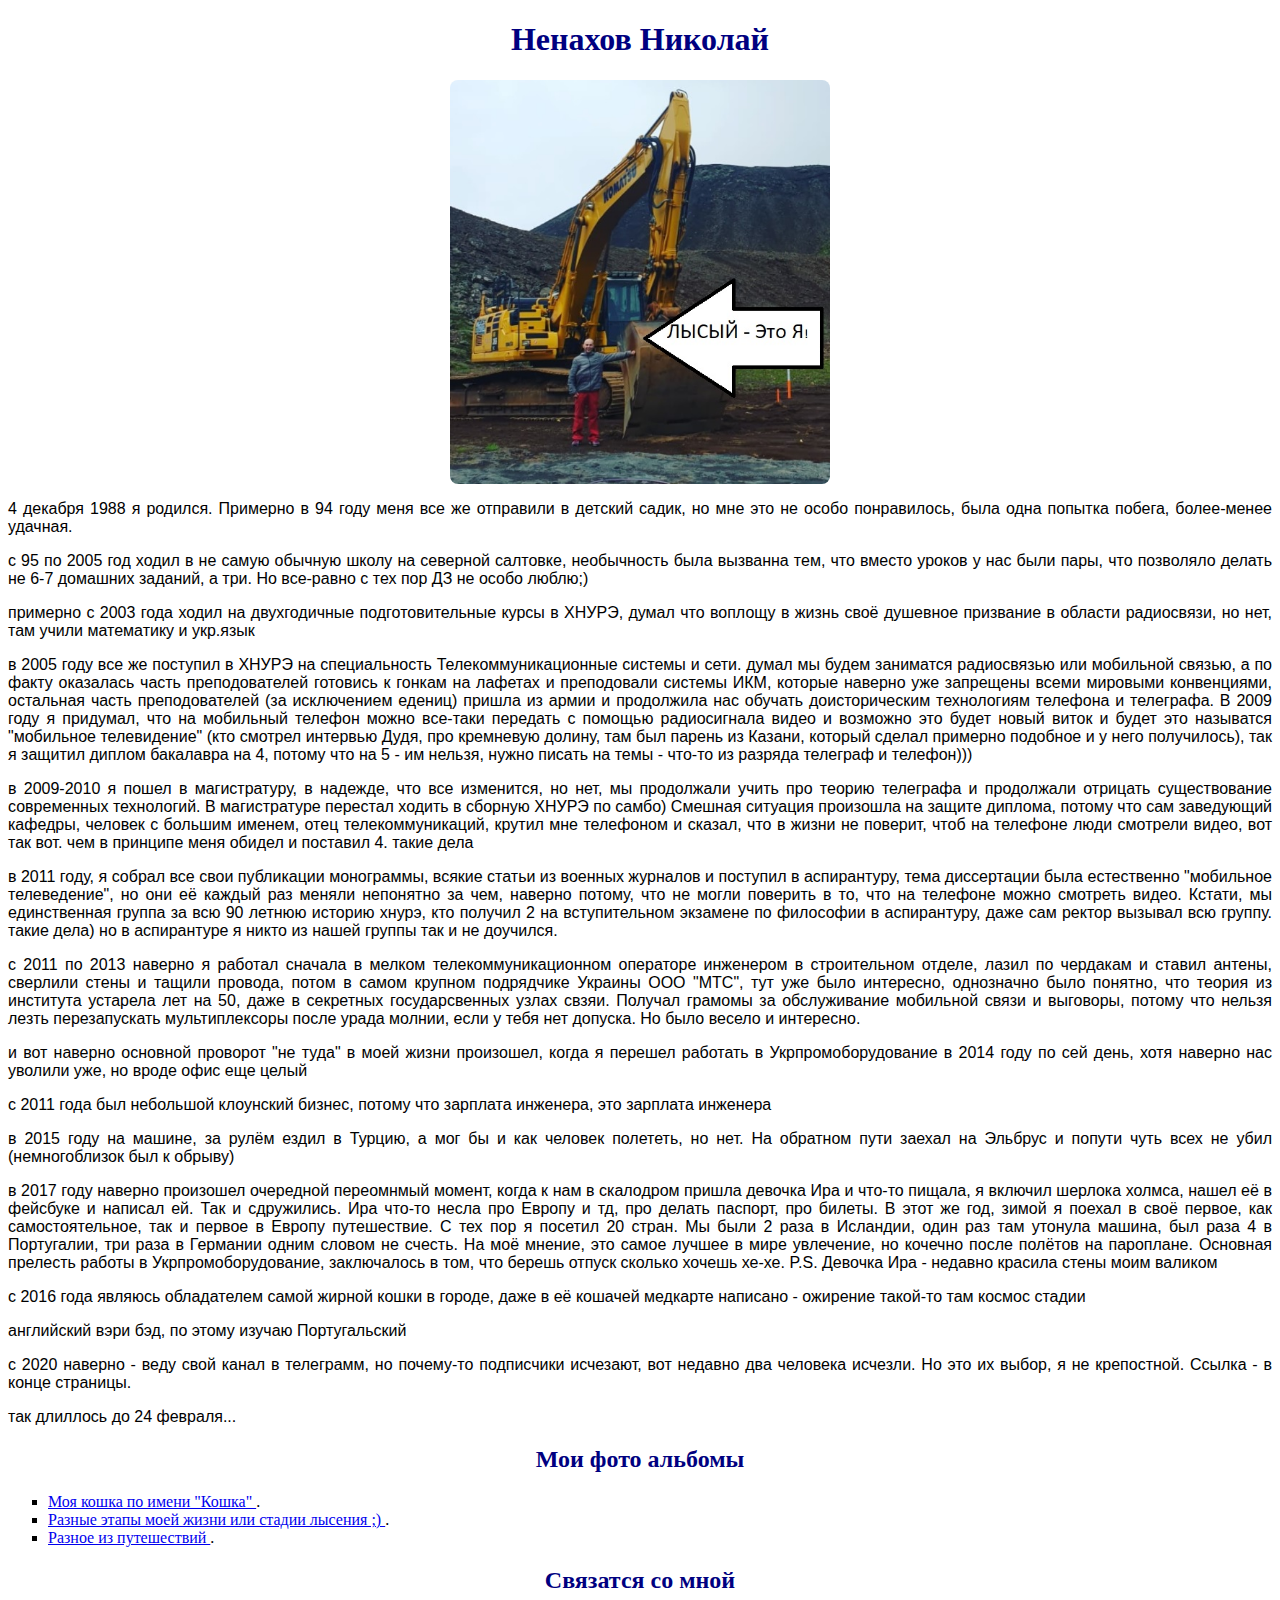
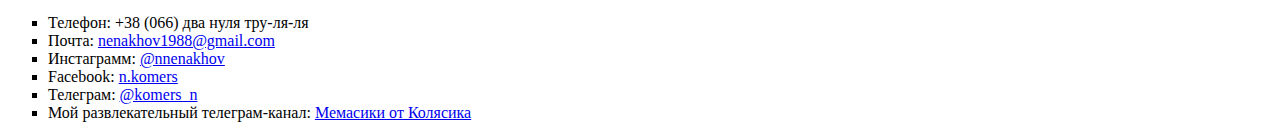
<file: Index.html>
<!DOCTYPE html>  
<html>
  <head>
    <meta charset="utf-8">
    <title>Ненахов</title>  
 <link rel="stylesheet" href="styles.css">   <!-- добавил ссылку на файл css-->
 </head>
  <body>
  
        <h1 >Ненахов Николай</h1>
        <img src=i.jpg class="imgsize" alt="я">    
      
        <p > 4 декабря 1988 я родился. Примерно в 94 году меня все же отправили в детский садик, но мне это не особо понравилось, была одна попытка побега, более-менее удачная. </p>
        <p > с 95 по 2005 год ходил в не самую обычную школу на северной салтовке, необычность была вызванна тем, что вместо уроков у нас были пары, что позволяло делать не 6-7 домашних заданий, а три. Но все-равно с тех пор ДЗ не особо люблю;) </p>
        <p > примерно с 2003 года ходил на двухгодичные подготовительные курсы в ХНУРЭ, думал что воплощу в жизнь своё душевное призвание в области радиосвязи, но нет, там учили математику и укр.язык </p>
        <p > в 2005 году все же поступил в ХНУРЭ на специальность Телекоммуникационные системы и сети. думал мы будем заниматся радиосвязью или мобильной связью, а по факту оказалась часть преподователей готовись к гонкам на лафетах и преподовали системы ИКМ, которые наверно уже запрещены всеми мировыми конвенциями, остальная часть преподователей (за исключением едениц) пришла из армии и продолжила нас обучать доисторическим технологиям телефона и телеграфа. В 2009 году я придумал, что на мобильный телефон можно все-таки передать с помощью радиосигнала видео и возможно это будет новый виток и будет это называтся "мобильное телевидение" (кто смотрел интервью Дудя, про кремневую долину, там был парень из Казани, который сделал примерно подобное и у него получилось), так я защитил диплом бакалавра на 4, потому что на 5 - им нельзя, нужно писать на темы - что-то из разряда телеграф и телефон))) </p>
        <p > в 2009-2010 я пошел в магистратуру, в надежде, что все изменится, но нет, мы продолжали учить про теорию телеграфа и продолжали отрицать существование современных технологий. В магистратуре перестал ходить в сборную ХНУРЭ по самбо) Смешная ситуация произошла на защите диплома, потому что сам заведующий кафедры, человек с большим именем, отец телекоммуникаций, крутил мне телефоном и сказал, что в жизни не поверит, чтоб на телефоне люди смотрели видео, вот так вот. чем в принципе меня обидел и поставил 4. такие дела </p>
        <p > в 2011 году, я собрал все свои публикации монограммы, всякие статьи из военных журналов и поступил в аспирантуру, тема диссертации была естественно "мобильное телеведение", но они её каждый раз меняли непонятно за чем, наверно потому, что не могли поверить в то, что на телефоне можно смотреть видео. Кстати, мы единственная группа за всю 90 летнюю историю хнурэ, кто получил 2 на вступительном экзамене по философии в аспирантуру, даже сам ректор вызывал всю группу. такие дела) но в аспирантуре я никто из нашей группы так и не доучился. </p>
        <p > с 2011 по 2013 наверно я работал сначала в мелком телекоммуникационном операторе инженером в строительном отделе, лазил по чердакам и ставил антены, сверлили стены и тащили провода, потом в самом крупном подрядчике Украины ООО "МТС", тут уже было интересно, однозначно было понятно, что теория из института устарела лет на 50, даже в секретных государсвенных узлах свзяи. Получал грамомы за обслуживание мобильной связи и выговоры, потому что нельзя лезть перезапускать мультиплексоры после урада молнии, если у тебя нет допуска. Но было весело и интересно. </p>
        <p > и вот наверно основной проворот "не туда" в моей жизни произошел, когда я перешел работать в Укрпромоборудование в 2014 году по сей день, хотя наверно нас уволили уже, но вроде офис еще целый </p>
        <p > с 2011 года был небольшой клоунский бизнес, потому что зарплата инженера, это зарплата инженера </p>
       <p > в 2015 году на машине, за рулём ездил в Турцию, а мог бы и как человек полететь, но нет. На обратном пути заехал на Эльбрус и попути чуть всех не убил (немногоблизок был к обрыву)   
       </p>
       <p > в 2017 году наверно произошел очередной переомнмый момент, когда к нам в скалодром пришла девочка Ира и что-то пищала, я включил шерлока холмса, нашел её в фейсбуке и написал ей. Так и сдружились. Ира что-то несла про Европу и тд, про делать паспорт, про билеты. В этот же год, зимой я поехал в своё первое, как самостоятельное, так и первое в Европу путешествие. С тех пор я посетил 20 стран. Мы были 2 раза в Исландии, один раз там утонула машина, был раза 4 в Португалии, три раза в Германии одним словом не счесть. На моё мнение, это самое лучшее в мире увлечение, но кочечно после полётов на пароплане. Основная прелесть работы в Укрпромоборудование, заключалось в том, что берешь отпуск сколько хочешь хе-хе. P.S. Девочка Ира - недавно красила стены моим валиком  </p>
        <p > с 2016 года являюсь обладателем самой жирной кошки в городе, даже в её кошачей медкарте написано - ожирение такой-то там космос стадии </p>
        <p > английский вэри бэд, по этому изучаю Португальский</p>
       <p > с 2020 наверно - веду свой канал в телеграмм, но почему-то подписчики исчезают, вот недавно два человека исчезли. Но это их выбор, я не крепостной. Ссылка - в конце страницы. 
       
       </p>
       <p > так длиллось до 24 февраля...</p> 
     
       
     
        <h2 >Мои фото альбомы</h2>  <!-- ДЛя примера пару фотомальбомов-->
     
     <ul>
     
     
     <li><a href="album1.html" title="смотреть фото">Моя кошка по имени "Кошка"   </a>.</li>
     <li><a href="album2.html" title="смотреть фото">Разные этапы моей жизни или стадии лысения ;) </a>.</li>
     <li><a href="album3.html" title="смотреть фото">Разное из путешествий </a>.</li>
     </ul>
        <h2 >Связатся со мной</h2>
     <ul>
        <li>Телефон: +38 (066) два нуля тру-ля-ля</li>
        <li>Почта: <a href="mailto:nenakhov1988@gmail.com">nenakhov1988@gmail.com</a></li>
        <li>Инстаграмм: <a href="https://www.instagram.com/nnenakhov/">@nnenakhov</a></li> <!-- чуть позже раздуплюсь, как прикрутить картинки -->
        <li>Facebook: <a href="http://www.facebook.com/n.komers/">n.komers</a></li>
        <li>Телеграм: <a href="http://t.me/komers_n">@komers_n</a></li>
        <li>Мой развлекательный телеграм-канал: <a href="http://t.me/komers_mem">Мемасики от Колясика</a></li>
        </ul>
</body>
<!-- конец ДЗ, 500 тысяч раз думал как переделать, творчество - не моё) -->

</html>
</file>
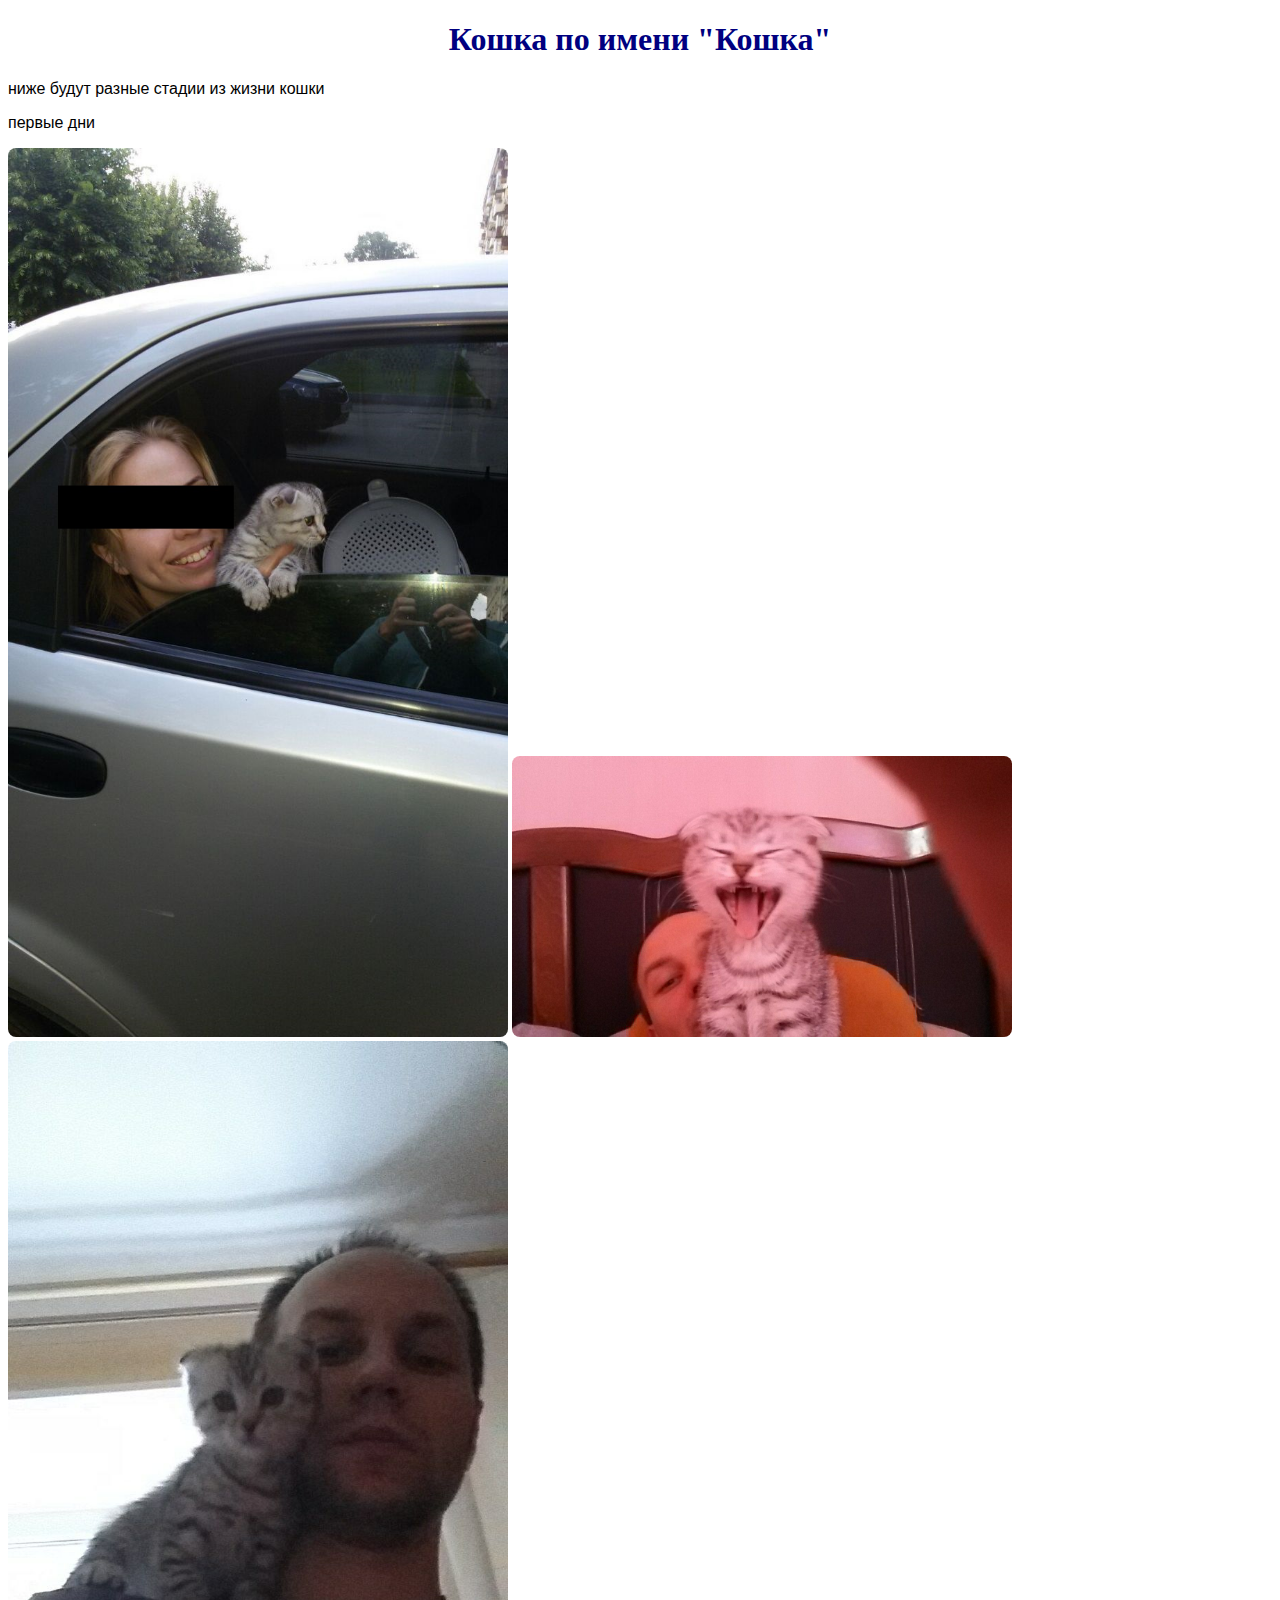
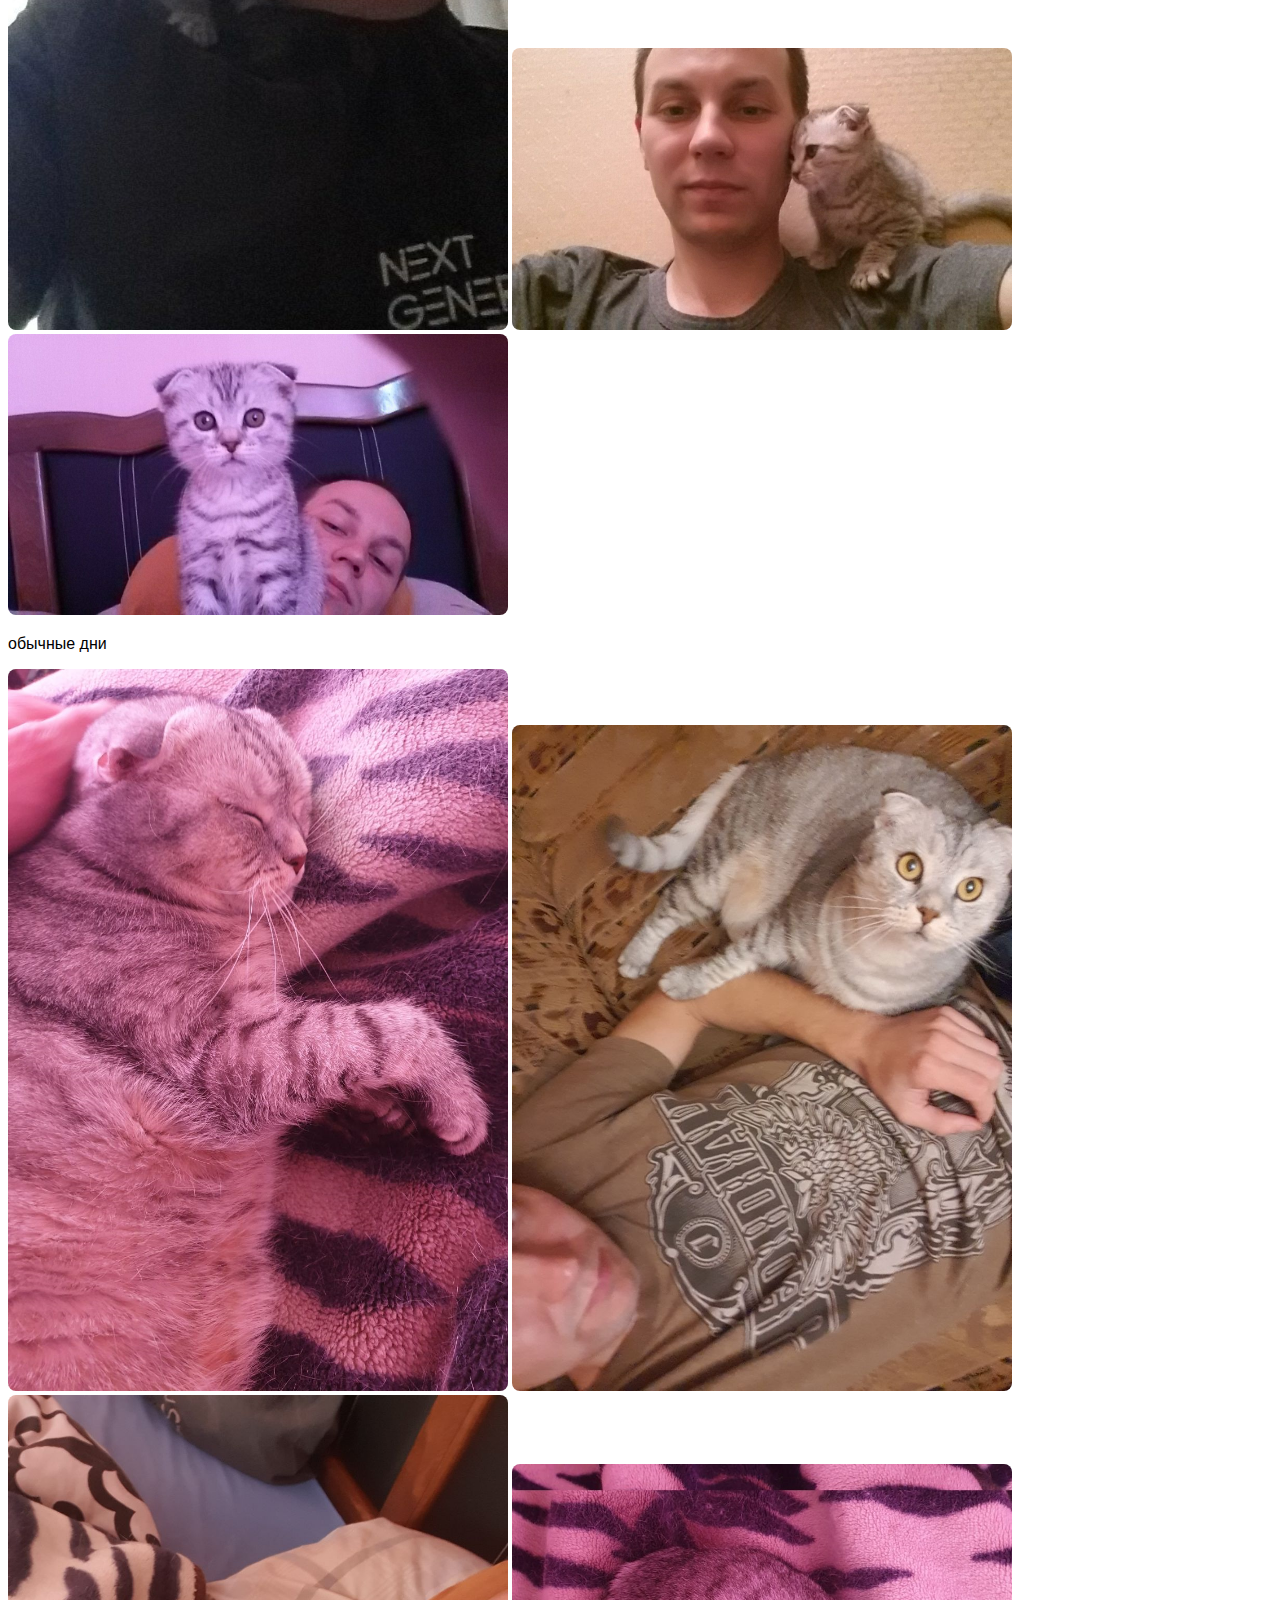
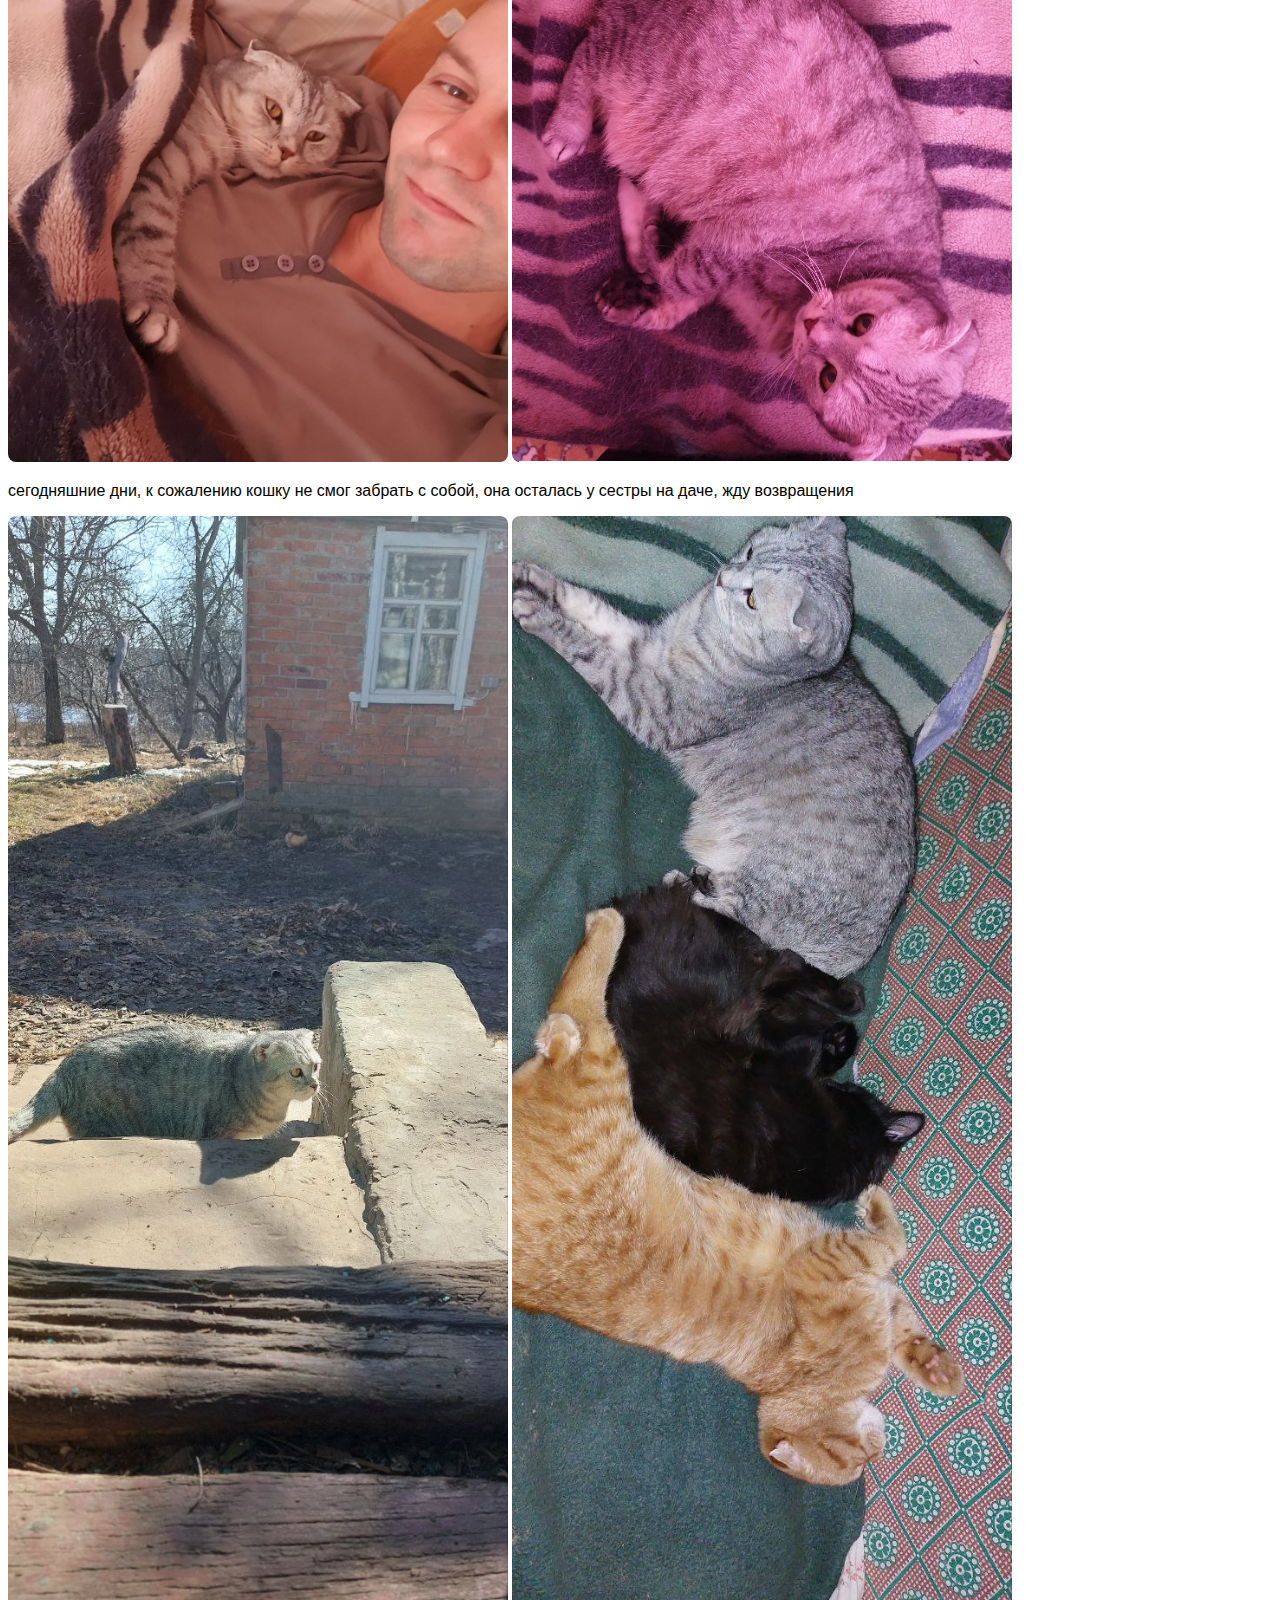
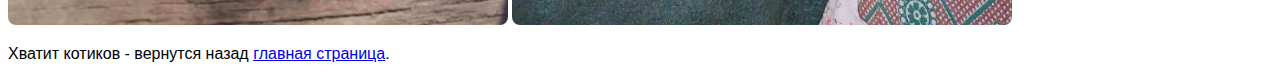
<file: album1.html>
<!DOCTYPE html>   
<html>
  <head>
    <meta charset="utf-8">
    <title>Кошка</title>  
    <link rel="stylesheet" href="styles.css"> 
<style>
      img {
width: 500px;
border-radius: 8px;
}      
   </style> 
</head>
  <body>
  
        <h1 >Кошка по имени "Кошка"</h1>
       
       
        <p> ниже будут разные стадии из жизни кошки </p>
        <p> первые дни </p>
        <img  src=album1/cat1.jpeg  alt="моя кошка" >
        <img  src=album1/cat2.jpeg  alt="моя кошка">
        <img  src=album1/cat3.jpeg  alt="моя кошка">
        <img  src=album1/cat4.jpeg  alt="моя кошка">
        <img  src=album1/cat5.jpeg  alt="моя кошка">
        
        <p> обычные дни </p>
        <img src=album1/cat6.jpeg  alt="моя кошка">
        <img src=album1/cat9.jpeg  alt="моя кошка">
        <img src=album1/cat10.jpeg  alt="моя кошка">
        <img src=album1/cat11.jpeg  alt="моя кошка">
      <p> сегодняшние дни, к сожалению кошку не смог забрать с собой, она осталась у сестры на даче, жду возвращения </p>
      <img src=album1/cat12.jpeg  alt="моя кошка">
      <img src=album1/cat13.jpeg  alt="моя кошка">
      

<p>Хватит котиков - вернутся назад <a href="index.html" title="вернутся назад">главная страница</a>.</p>

</body>


</html>
</file>
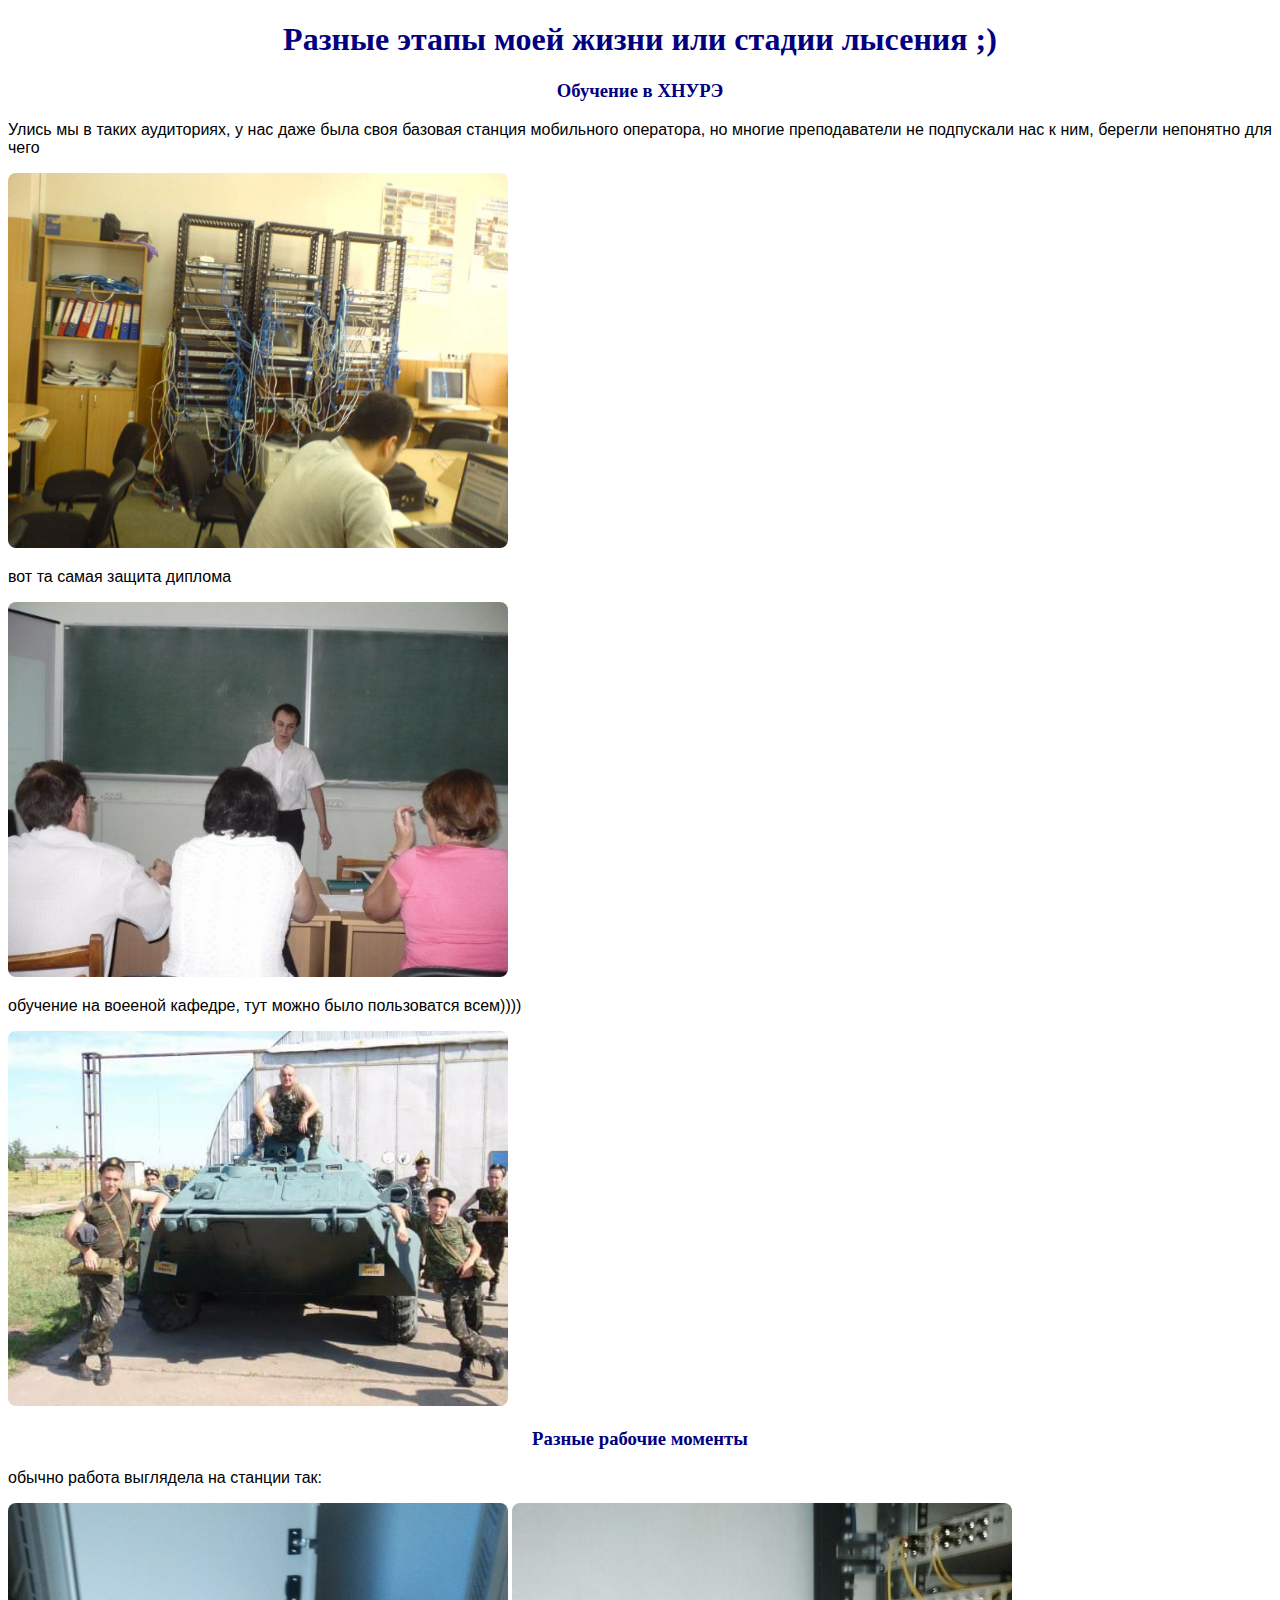
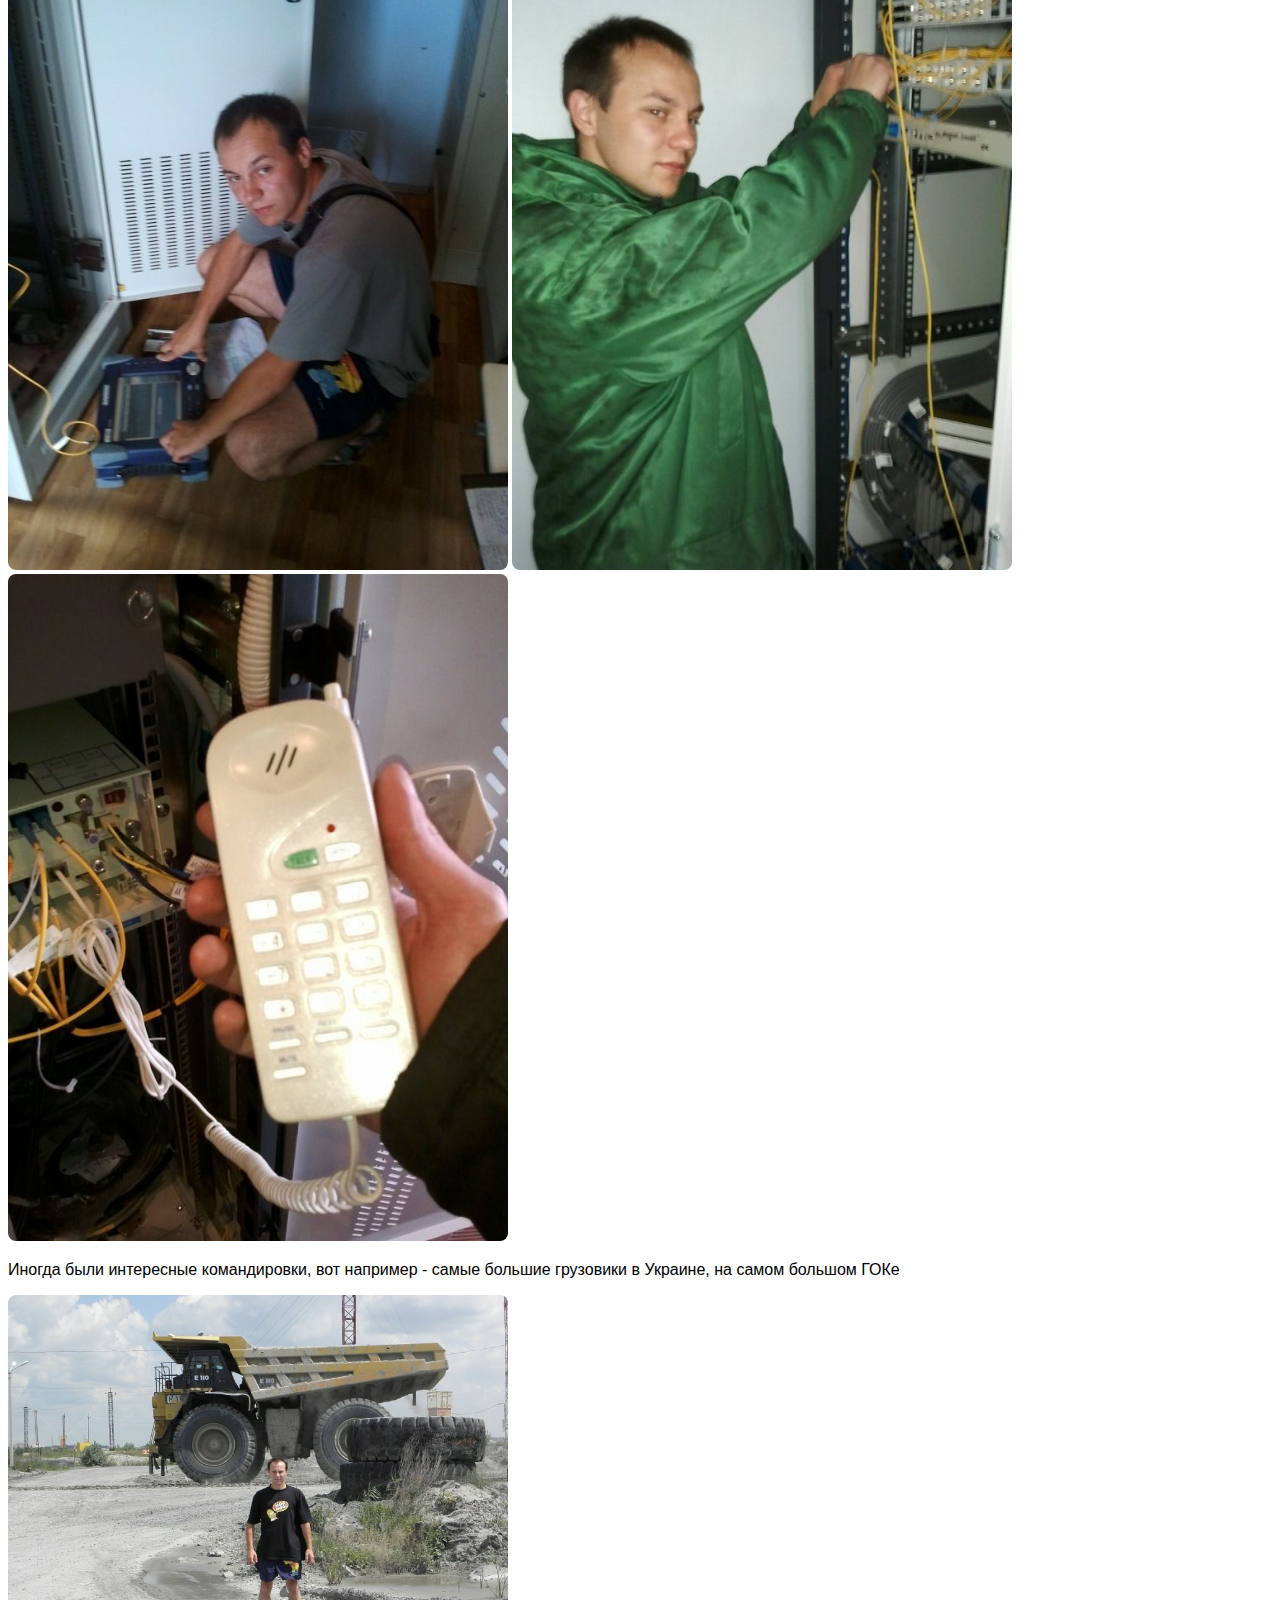
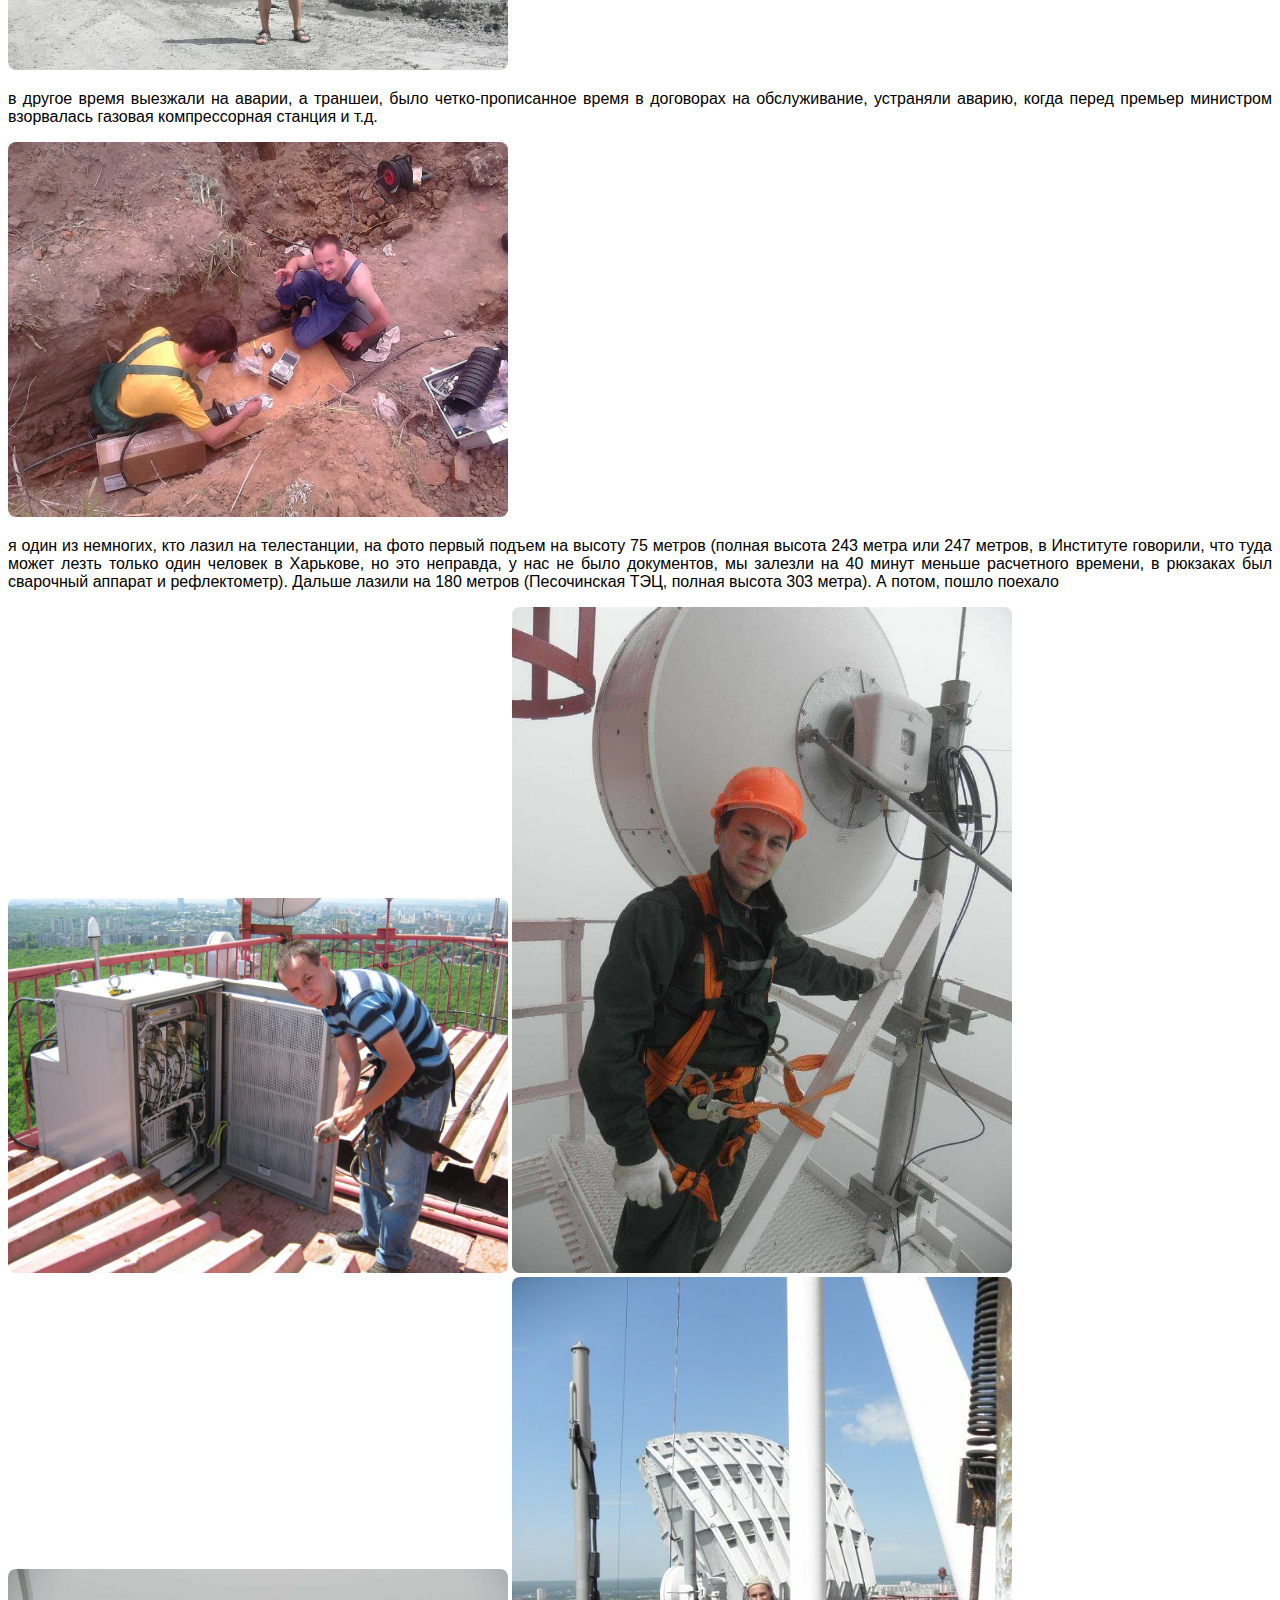
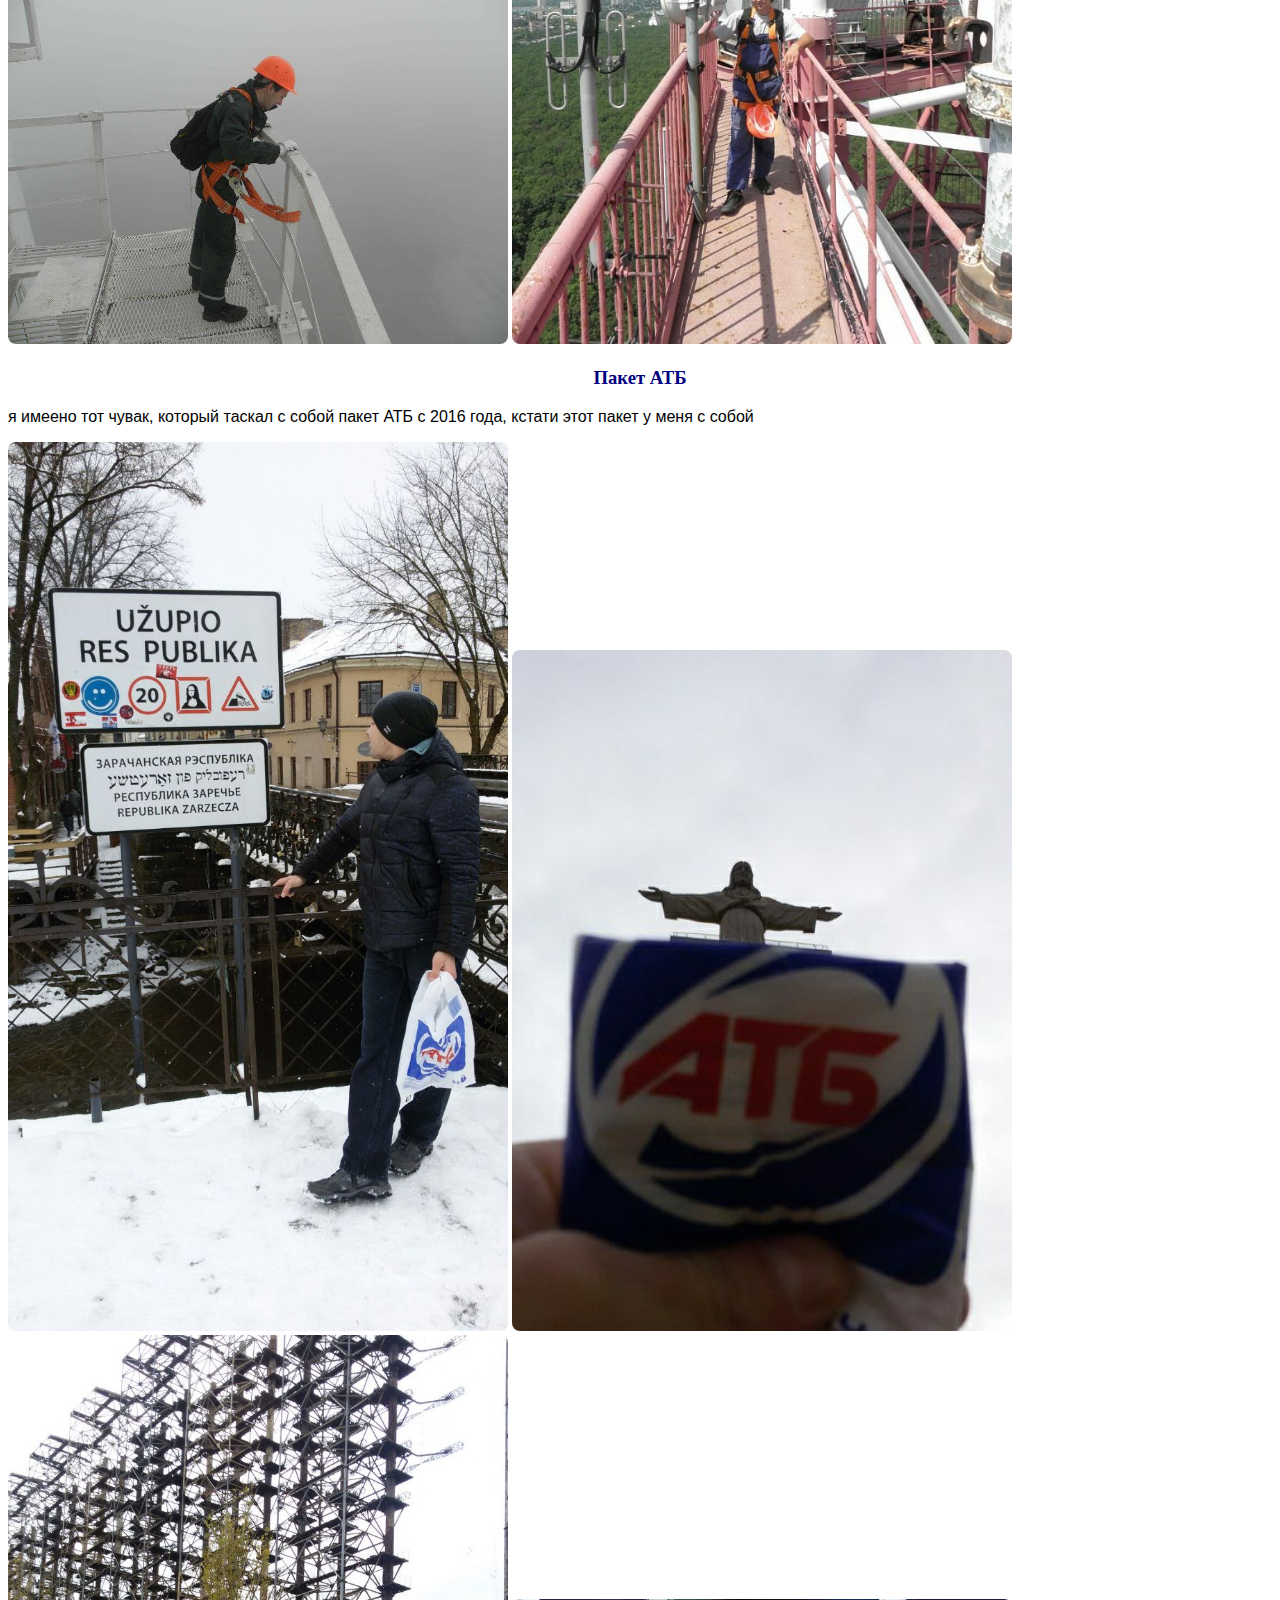
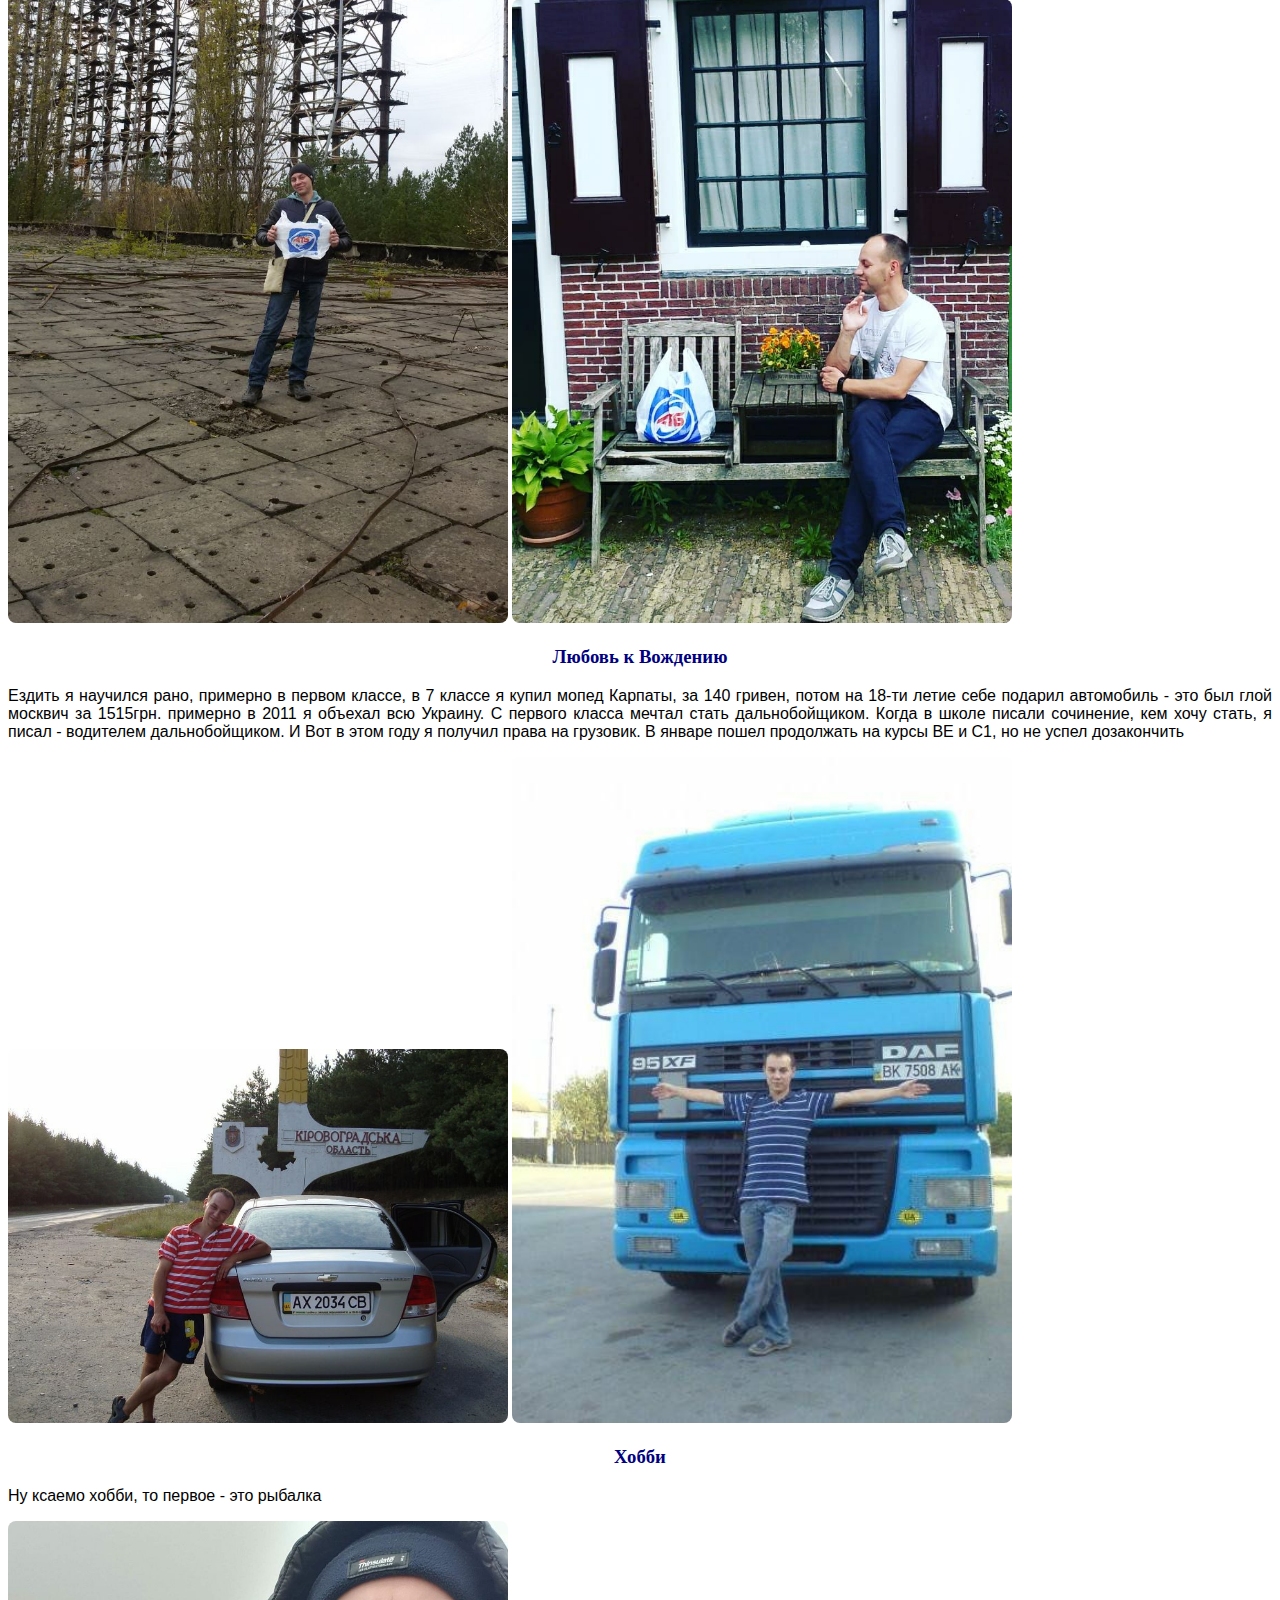
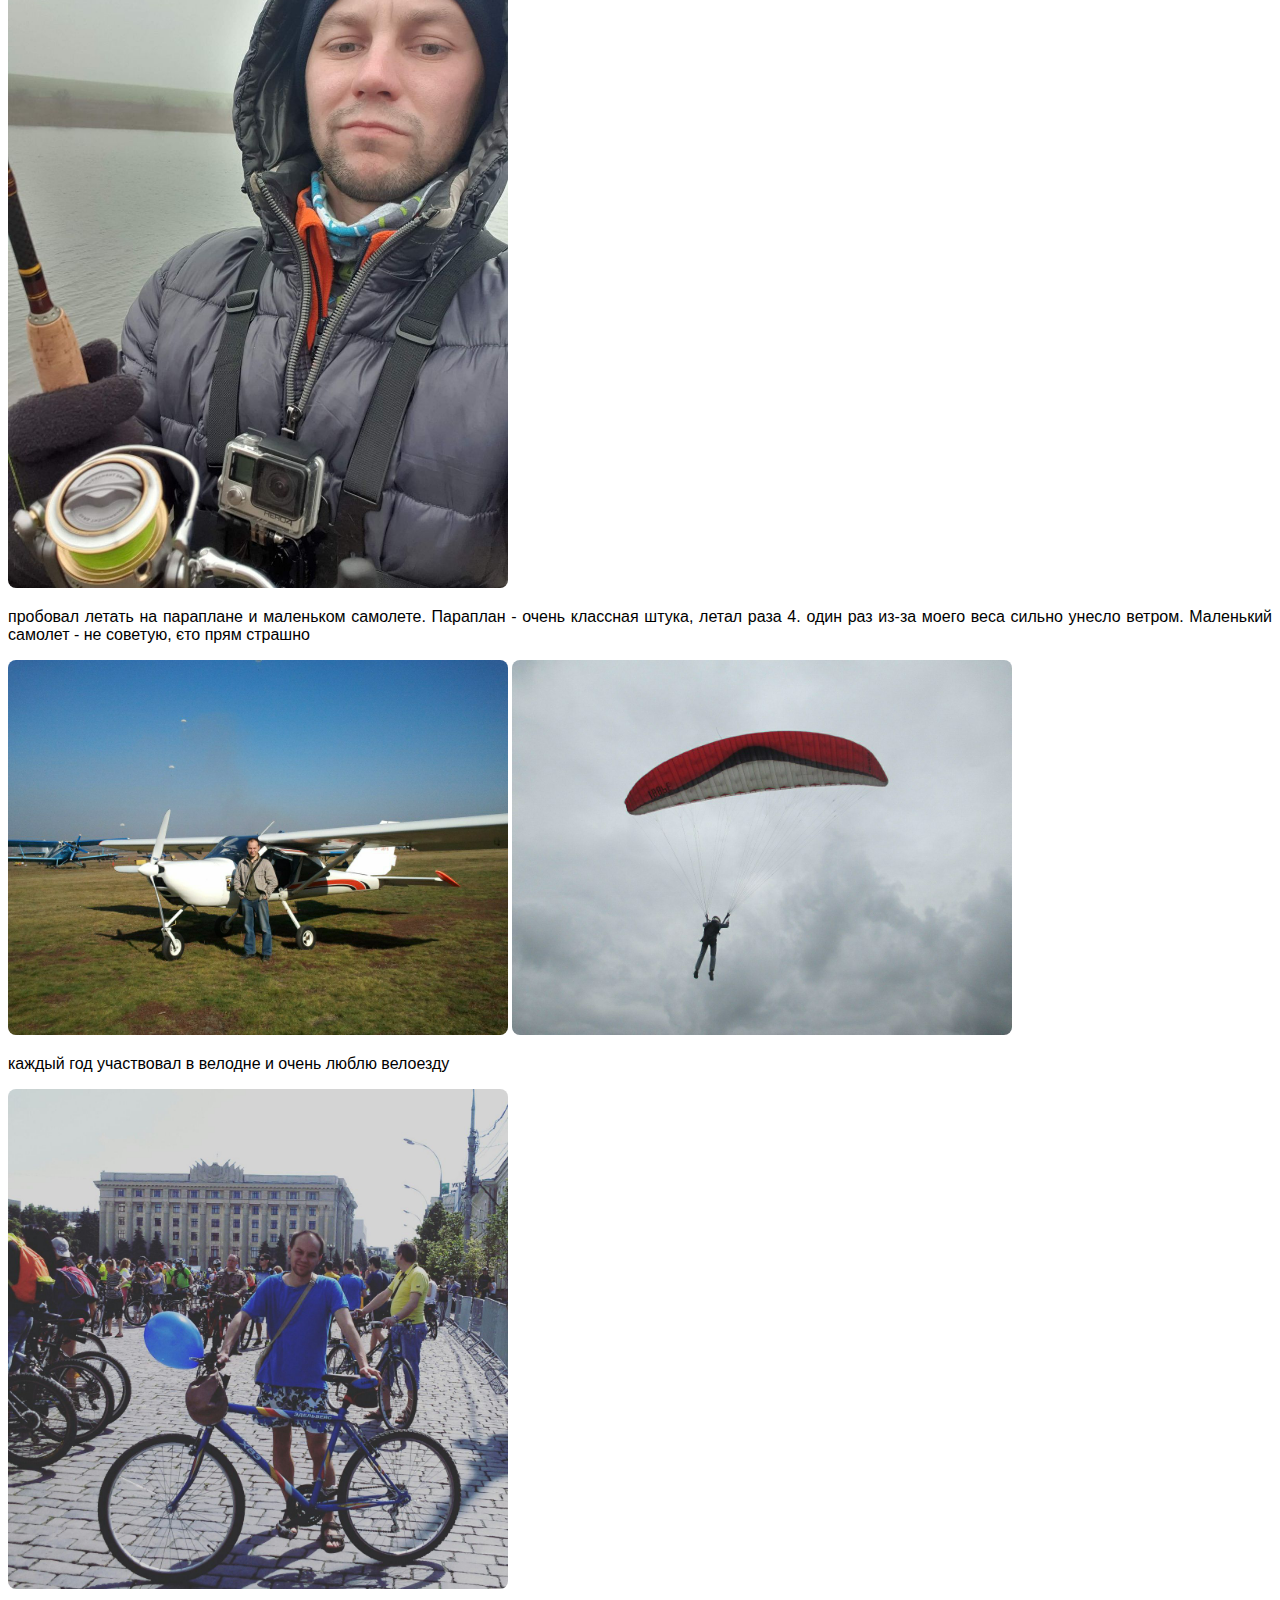
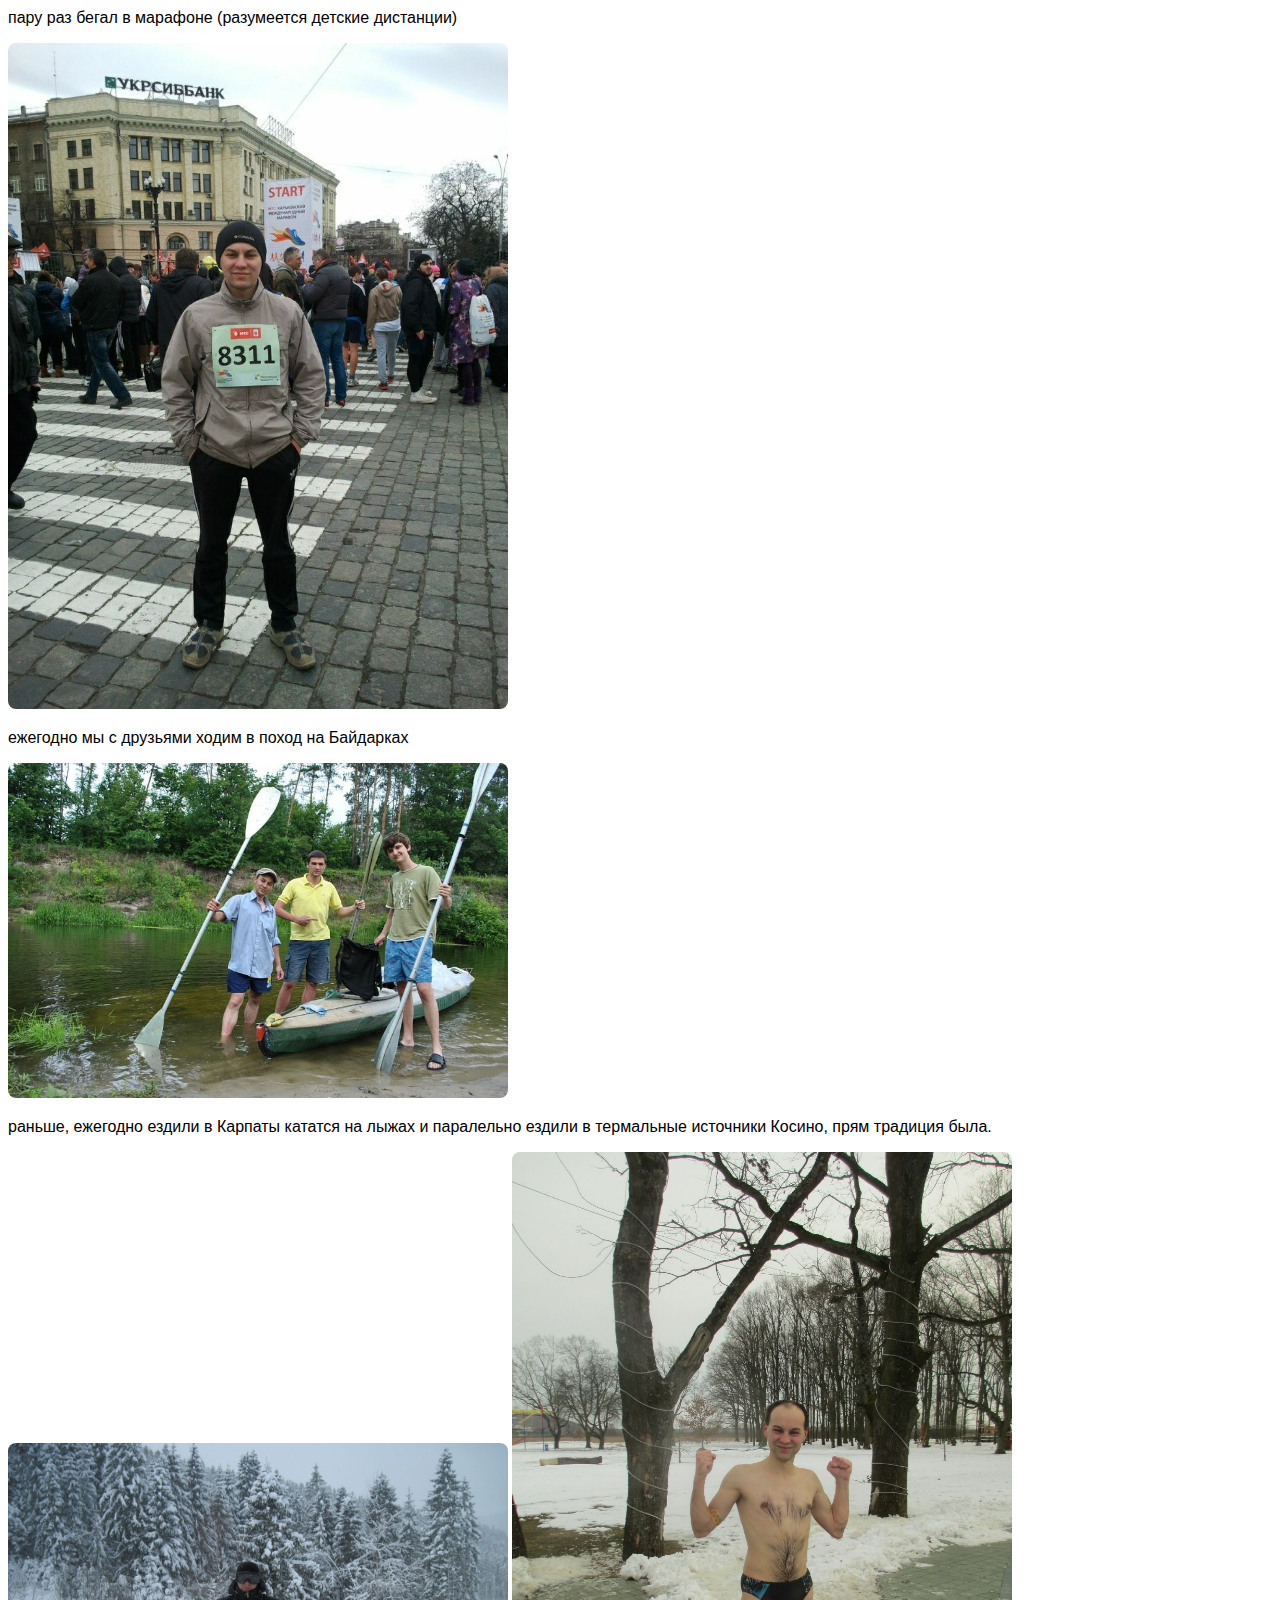
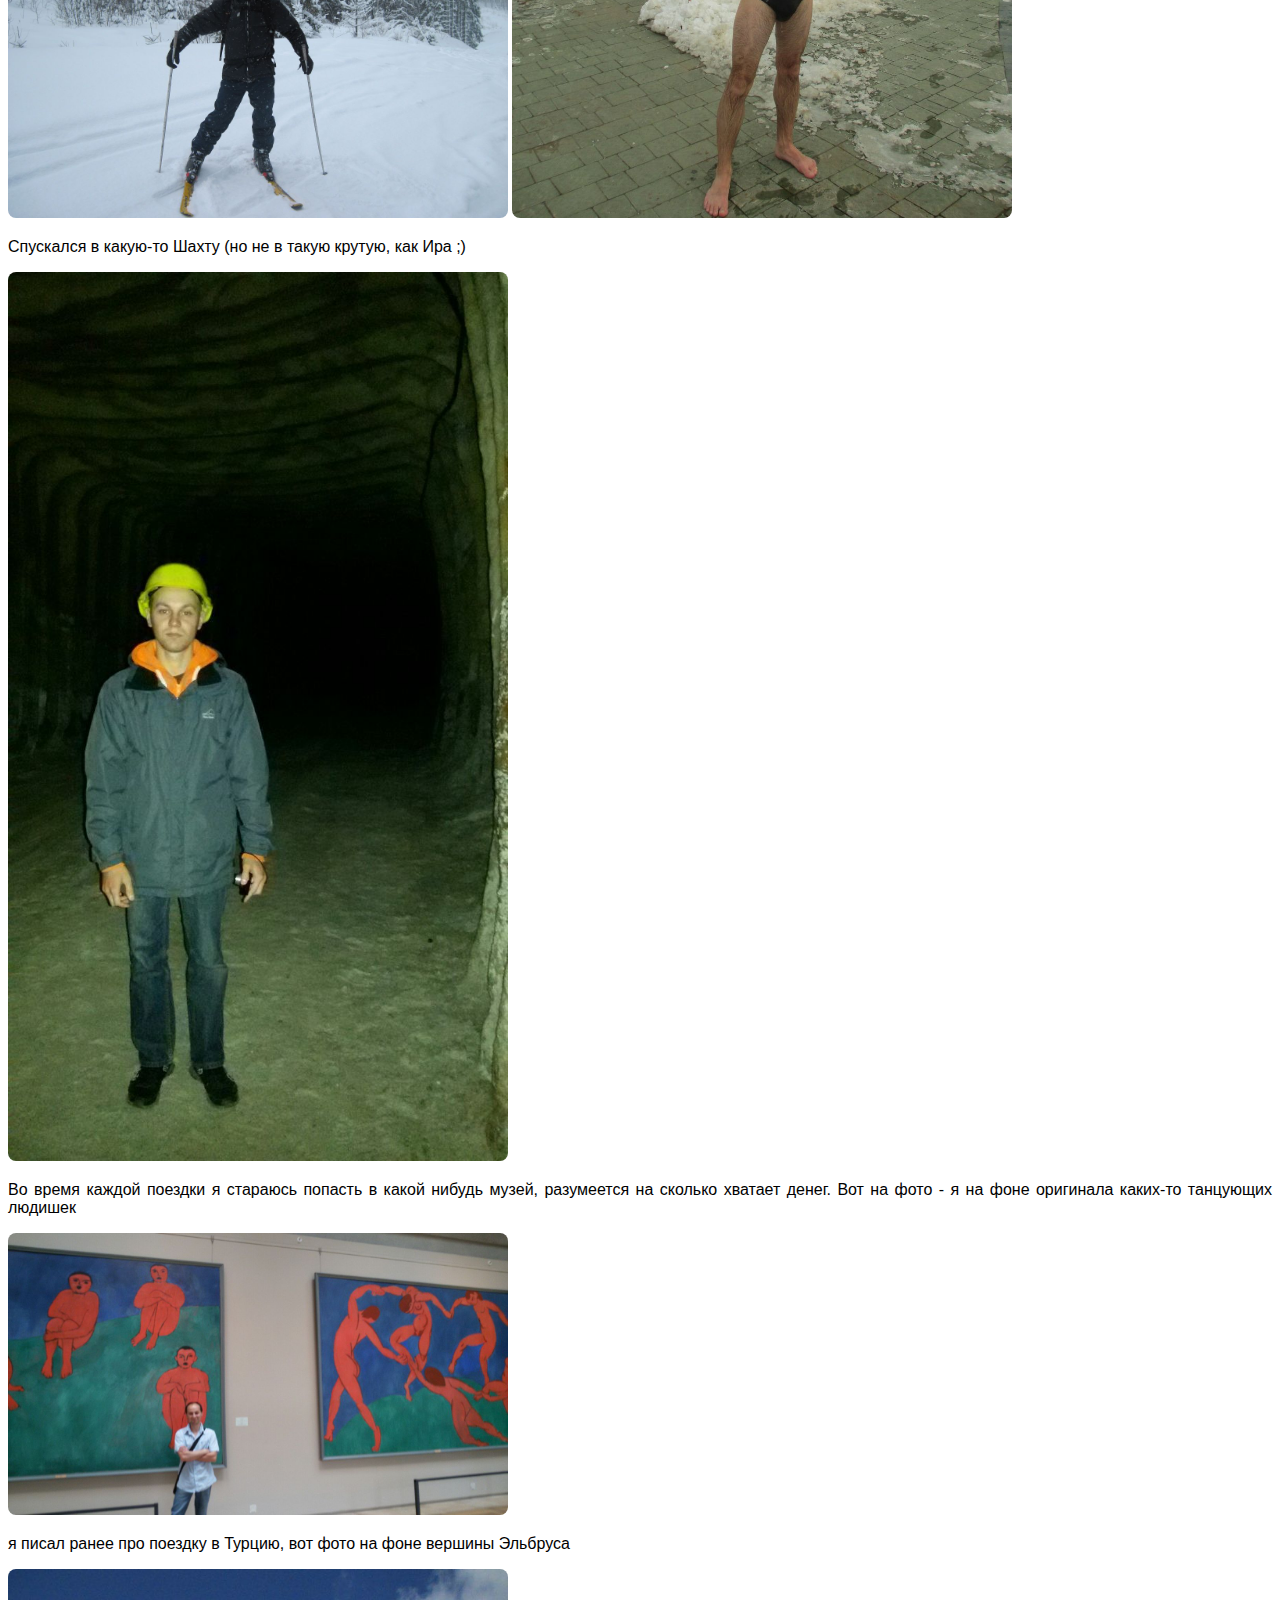
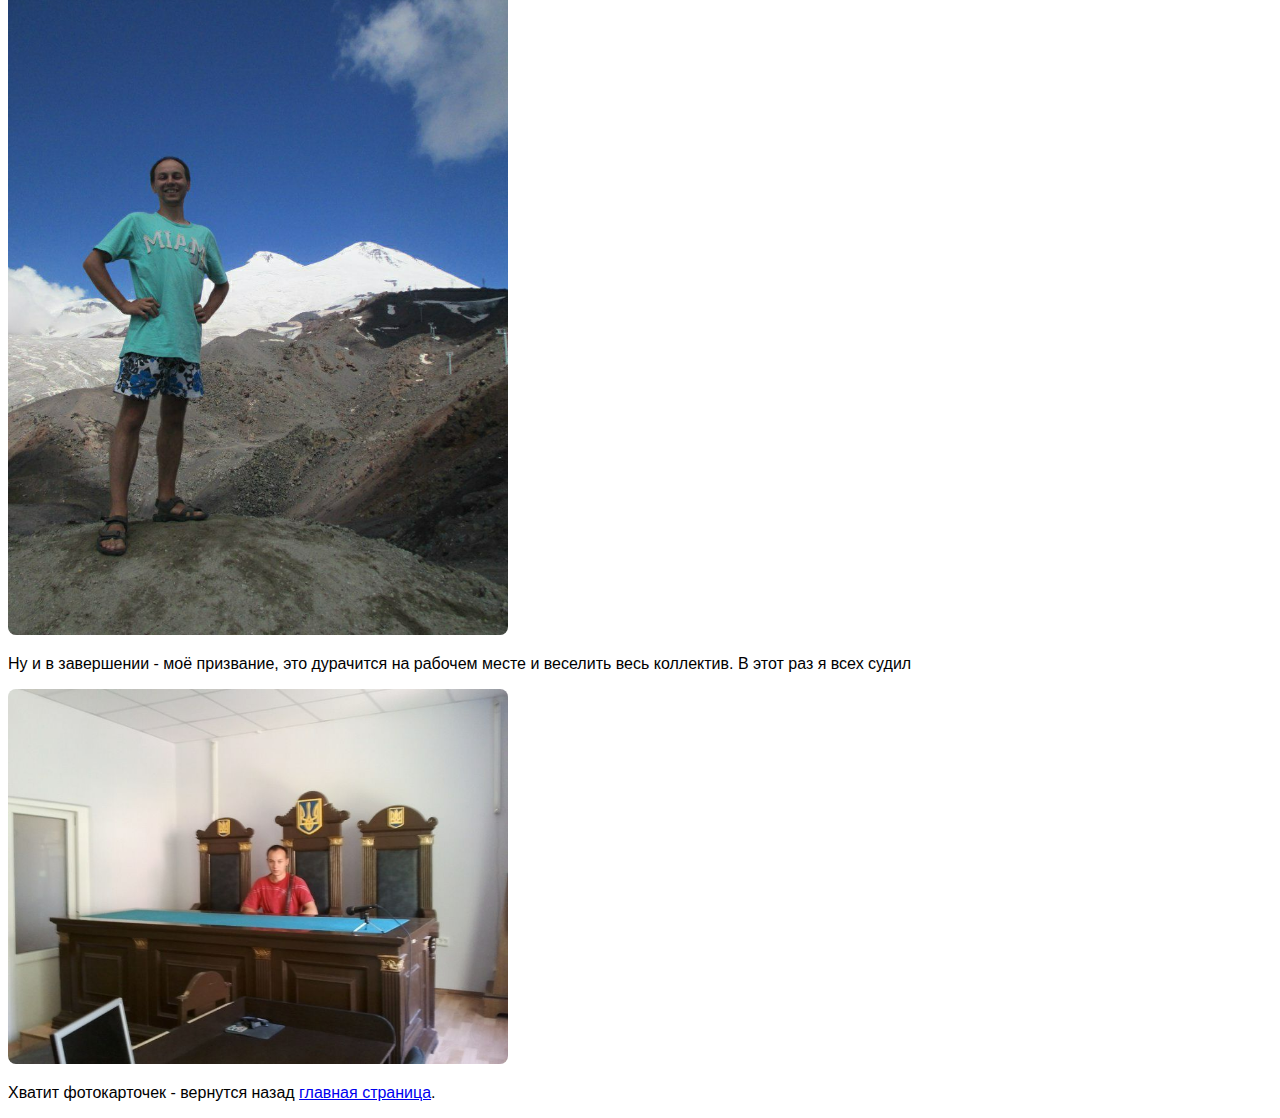
<file: album2.html>
<!DOCTYPE html>   
<html>
  <head>
    <meta charset="utf-8">
    <title>Разное</title>  
  <link rel="stylesheet" href="styles.css"> 
<style>
      img {
width: 500px;
border-radius: 8px;
}      
</style>    
</head>
<body>


  
        <h1 >Разные этапы моей жизни или стадии лысения ;) </h1>
     
 
      
      <h3 >Обучение в ХНУРЭ</h3>
     
     <p > Улись мы в таких аудиториях, у нас даже была своя базовая станция мобильного оператора, но многие преподаватели не подпускали нас к ним, берегли непонятно для чего </p>
      <img  src=album2/inst1.jpeg alt="разные фото">
     
     <p>  вот та самая защита диплома </p>
      <img  src=album2/inst2.jpeg alt="разные фото">
      
      <p >обучение на воееной кафедре, тут можно было пользоватся всем))))</p>
      <img  src=album2/inst3.jpeg alt="разные фото">
      
      <h3  >Разные рабочие моменты</h3> 
       <p >обычно работа выглядела на станции так:</p>
        <img  src=album2/work2.jpeg alt="разные фото">
        <img  src=album2/work3.jpeg alt="разные фото">
        <img  src=album2/work4.jpeg alt="разные фото">
        <p >Иногда были интересные командировки, вот например - самые большие грузовики в Украине, на самом большом ГОКе</p>
        <img  src=album2/work1.jpeg alt="разные фото">
        <p >в другое время выезжали на аварии, а траншеи, было четко-прописанное время в договорах на обслуживание, устраняли аварию, когда перед премьер министром взорвалась газовая компрессорная станция и т.д. </p>
       <img  src=album2/work7.jpeg alt="разные фото">
        <p >я один из немногих, кто лазил на телестанции, на фото первый подъем на высоту 75 метров (полная высота 243 метра или 247 метров, в Институте говорили, что туда может лезть только один человек в Харькове, но это неправда, у нас не было документов, мы залезли на 40 минут меньше расчетного времени, в рюкзаках был сварочный аппарат и рефлектометр). Дальше лазили на 180 метров (Песочинская ТЭЦ, полная высота 303 метра). А потом, пошло поехало  </p>
       <img  src=album2/work5.jpeg alt="разные фото">
        <img  src=album2/work6.jpeg alt="разные фото">
        <img  src=album2/work8.jpeg alt="разные фото">
        <img  src=album2/work9.jpeg alt="разные фото">
        
        <h3  >Пакет АТБ</h3>
        
        <p > я имеено тот чувак, который таскал с собой пакет АТБ с 2016 года, кстати этот пакет у меня с собой</p>
        <img src=album2/atb1.jpeg alt="разные фото">
        <img src=album2/atb2.jpeg alt="разные фото">
        <img src=album2/atb3.jpeg alt="разные фото">
        <img src=album2/atb4.jpeg alt="разные фото">
      
       <h3 >Любовь к Вождению</h3>
      
      <p > Ездить я научился рано, примерно в первом классе, в 7 классе я купил мопед Карпаты, за 140 гривен, потом на 18-ти летие себе подарил автомобиль - это был глой москвич за 1515грн. примерно в 2011 я объехал всю Украину. С первого класса мечтал стать дальнобойщиком. Когда в школе писали сочинение, кем хочу стать, я писал - водителем дальнобойщиком. И Вот в этом году я получил права на грузовик. В январе пошел продолжать на курсы ВЕ и С1, но не успел дозакончить  </p>
      <img src=album2/driver.jpeg alt="разные фото">
      <img src=album2/driver1.jpeg alt="разные фото">
      
 <h3 >Хобби</h3>
 <p > Ну ксаемо хобби, то первое - это рыбалка</p>
        <img src=album2/fish1.jpeg alt="разные фото">
<p > пробовал летать на параплане и маленьком самолете. Параплан - очень классная штука, летал раза 4. один раз из-за моего веса сильно унесло ветром. Маленький самолет - не советую, єто прям страшно</p>
        <img src=album2/act5.jpeg alt="разные фото">
        <img src=album2/act9.jpeg alt="разные фото">
        <p > каждый год участвовал в велодне и очень люблю велоезду</p>
        <img src=album2/act2.jpeg alt="разные фото">
         <p > пару раз бегал в марафоне (разумеется детские дистанции)</p>
        <img src=album2/act6.jpeg alt="разные фото">
        <p > ежегодно мы с друзьями ходим в поход на Байдарках </p>
        <img src=album2/act8.jpeg alt="разные фото">
        <p > раньше, ежегодно ездили в Карпаты кататся на лыжах и паралельно ездили в термальные источники Косино, прям традиция была.  </p>
        <img src=album2/act7.jpeg alt="разные фото">
        <img src=album2/act1.jpeg alt="разные фото">
        <p > Спускался в какую-то Шахту (но не в такую крутую, как Ира ;)  </p>
        <img src=album2/act3.jpeg alt="разные фото">
        
        <p > Во время каждой поездки я стараюсь попасть в какой нибудь музей, разумеется на сколько хватает денег. Вот на фото - я на фоне оригинала каких-то танцующих людишек  </p>
        <img src=album2/act10.jpeg alt="разные фото">
         <p > я писал ранее про поездку в Турцию, вот фото на фоне вершины Эльбруса  </p>
        <img src=album2/act4.jpeg alt="разные фото">
        
        <p > Ну и в завершении - моё призвание, это дурачится на рабочем месте и веселить весь коллектив. В этот раз я всех судил </p>
        <img src=album2/act11.jpeg alt="разные фото">
        

<p>Хватит фотокарточек - вернутся назад <a href="index.html" title="вернутся назад">главная страница</a>.</p>

</body>


</html>
</file>
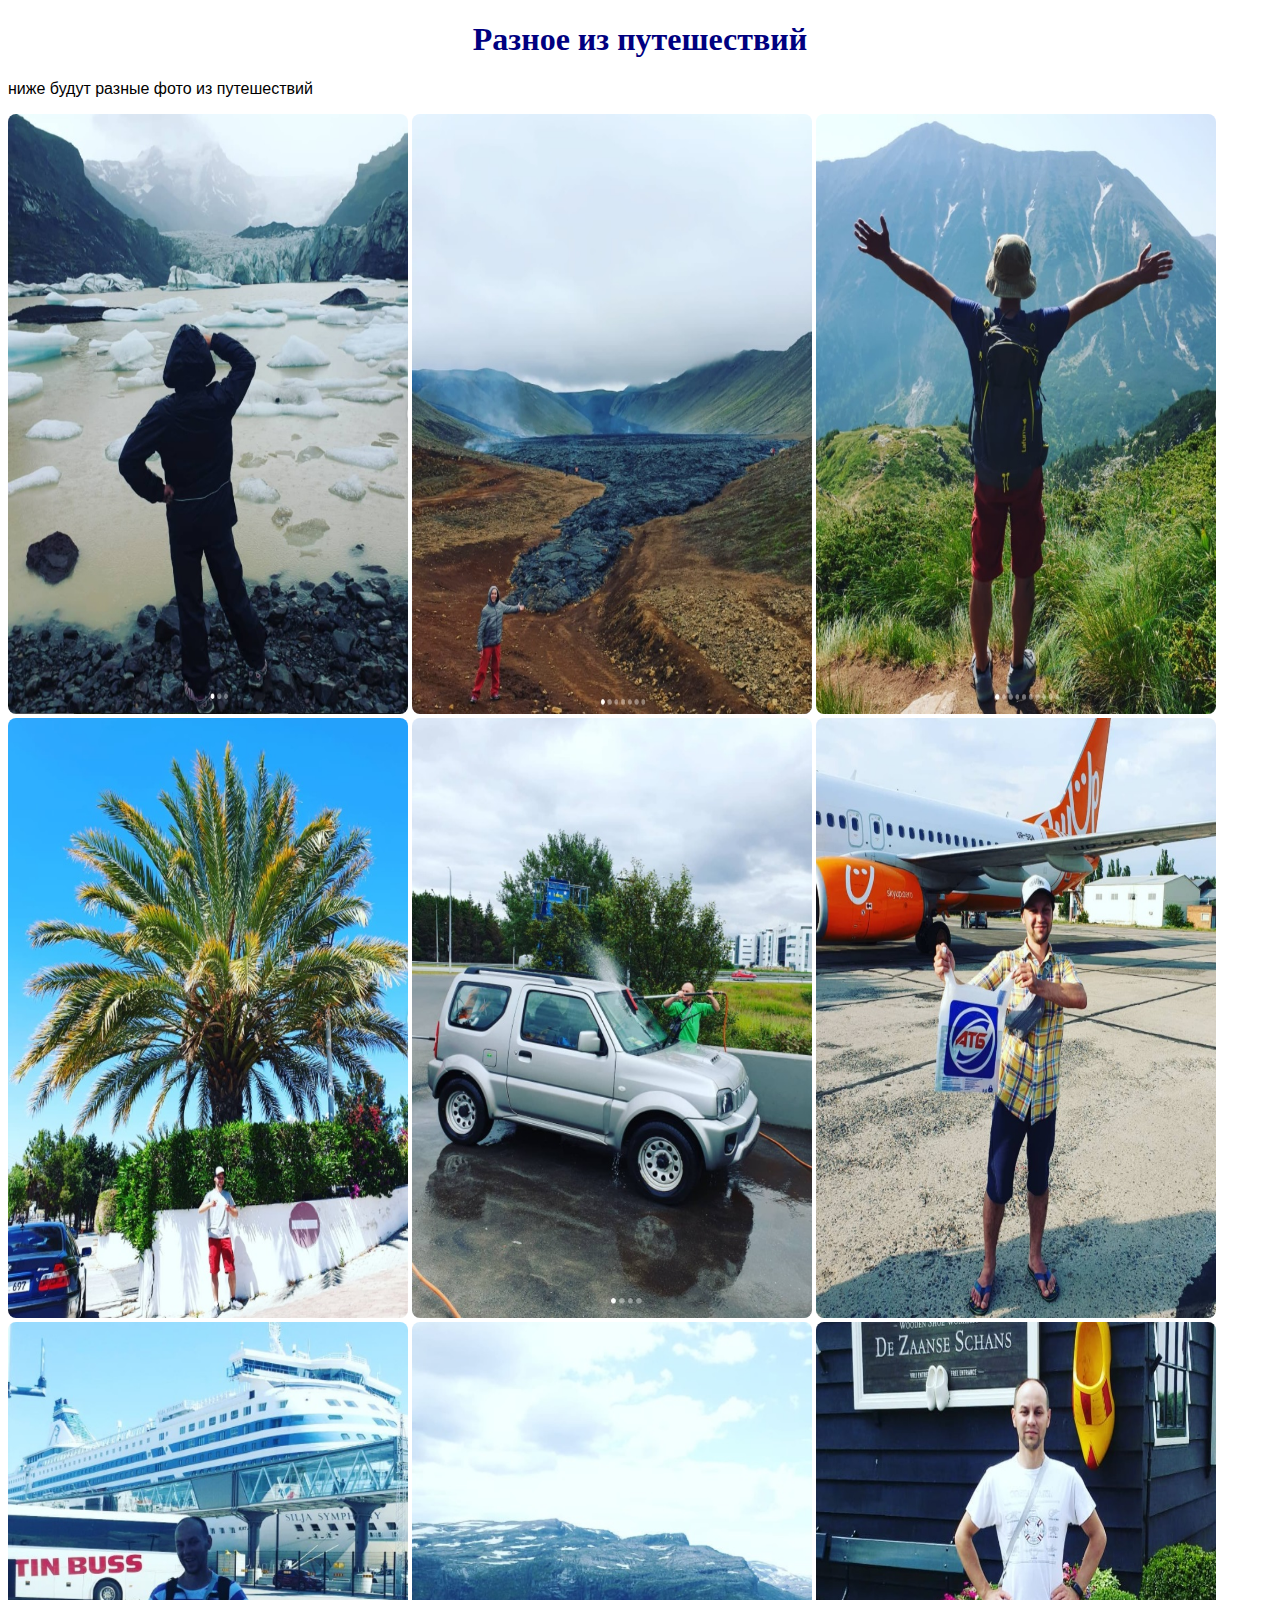
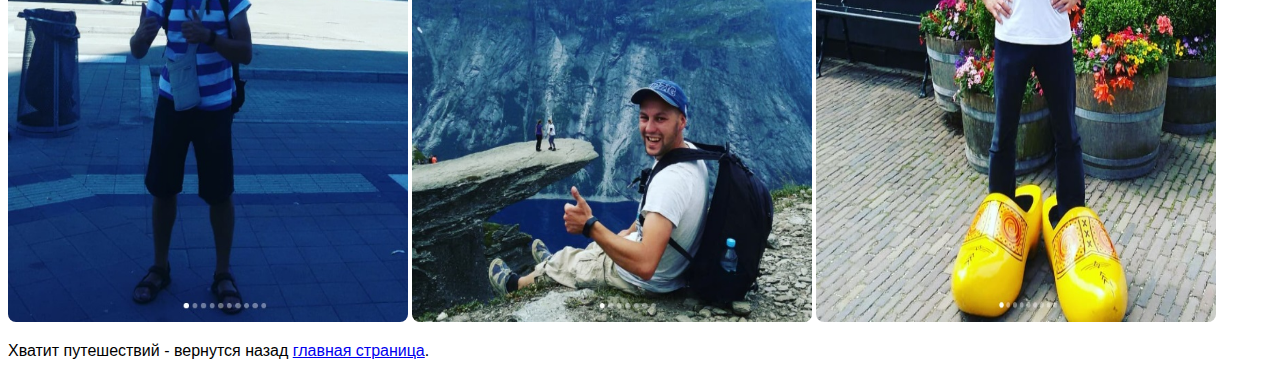
<file: album3.html>
<!DOCTYPE html>   
<html>
  <head>
    <meta charset="utf-8">
    <title>Кошка</title>  
    <link rel="stylesheet" href="styles.css">   <!-- добавил ссылку на файл css-->  
</head>
  <body>
  
        <h1>Разное из путешествий</h1>
       
       <!-- поскольку тут все фото одного размера примерно, сделаю по другому параметры 
width="n" и height="n",  еще нашел, что можно делать ссылки с инстаграмма-->
      
      
        <p> ниже будут разные фото из путешествий </p>
       
        
        
        <img  class="imgsize3" src=album3/tr1.jpg alt="моё фото">
         <img  class="imgsize3" src=album3/tr2.jpg alt="моё фото">
          <img  class="imgsize3" src=album3/tr3.jpg alt="моё фото">
           <img  class="imgsize3" src=album3/tr4.jpg alt="моё фото">
            <img  class="imgsize3" src=album3/tr5.jpg alt="моё фото">
             <img  class="imgsize3" src=album3/tr6.jpg alt="моё фото">
              <img  class="imgsize3" src=album3/tr7.jpg alt="моё фото">
               <img  class="imgsize3" src=album3/tr8.jpg alt="моё фото">
                <img  class="imgsize3" src=album3/tr9.jpg alt="моё фото">

<p>Хватит путешествий - вернутся назад <a href="index.html" title="вернутся назад" >главная страница</a>.</p>

</body>


</html>
</file>
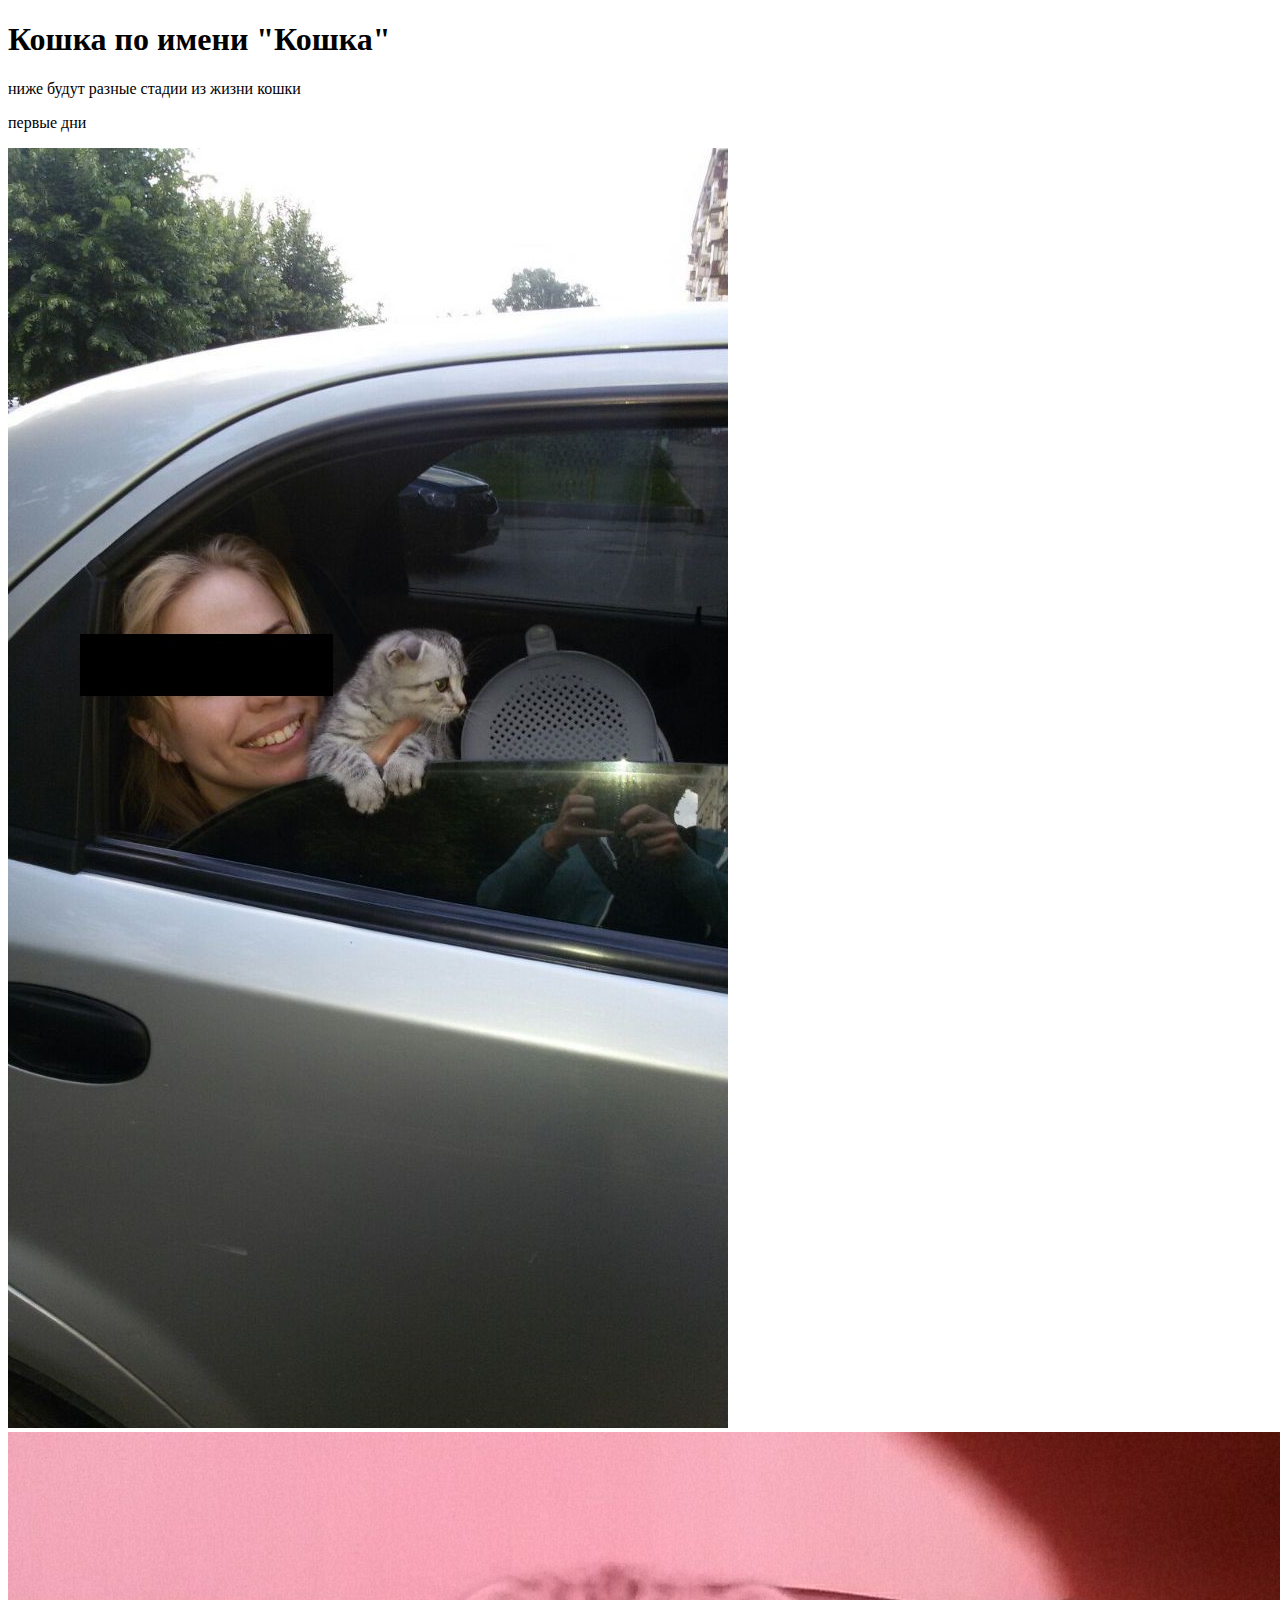
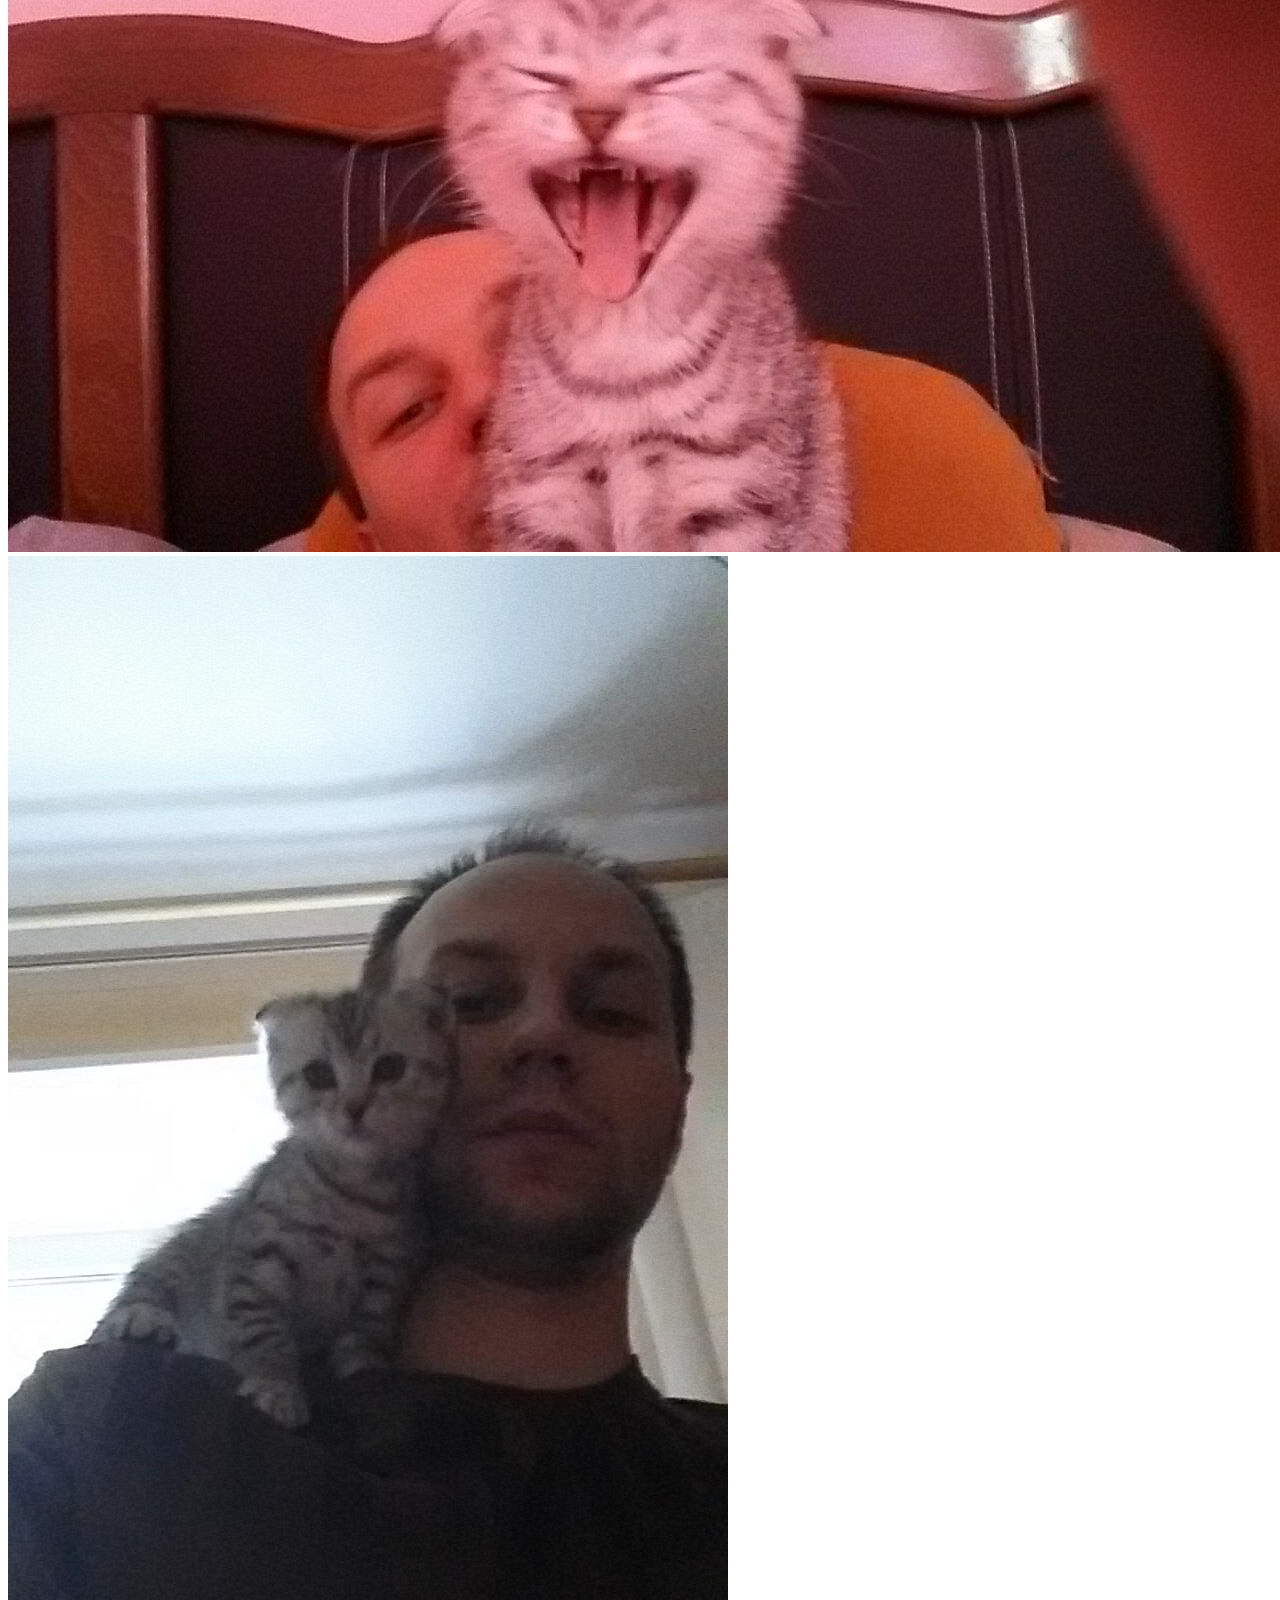
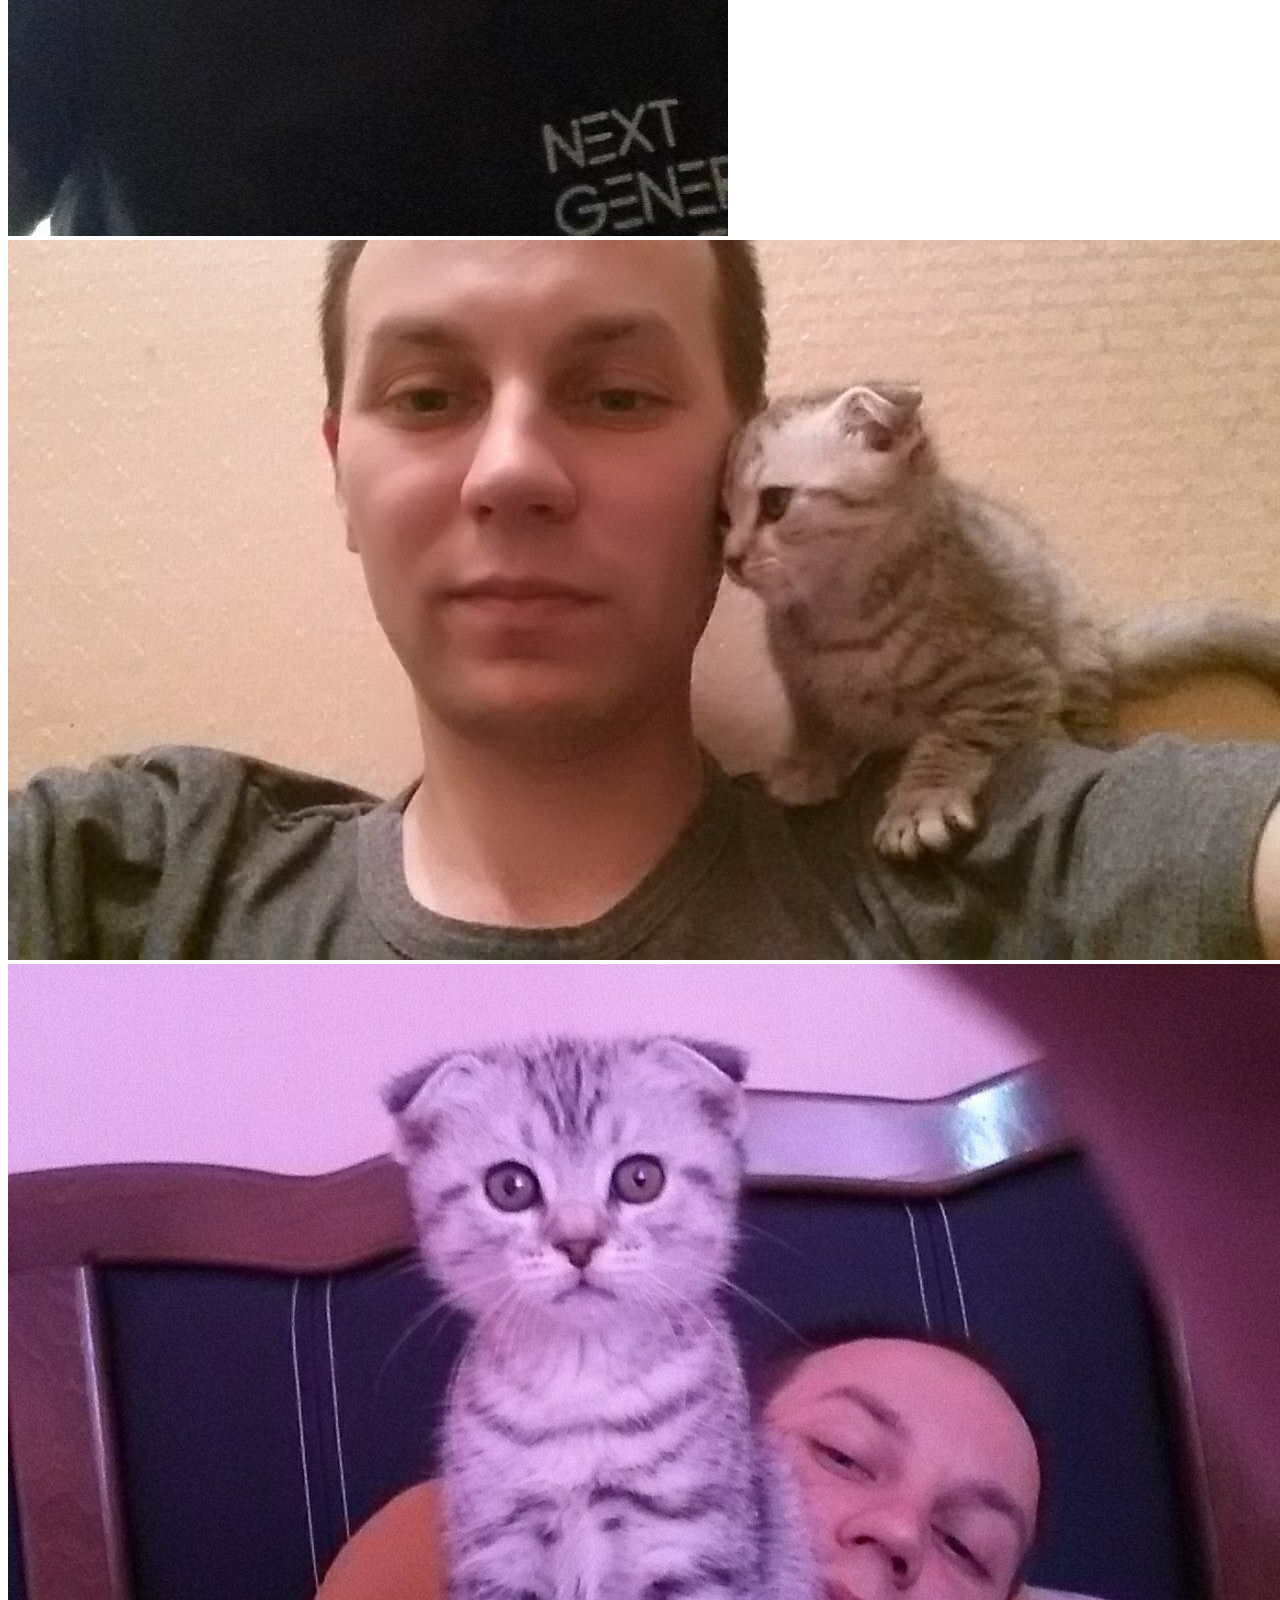
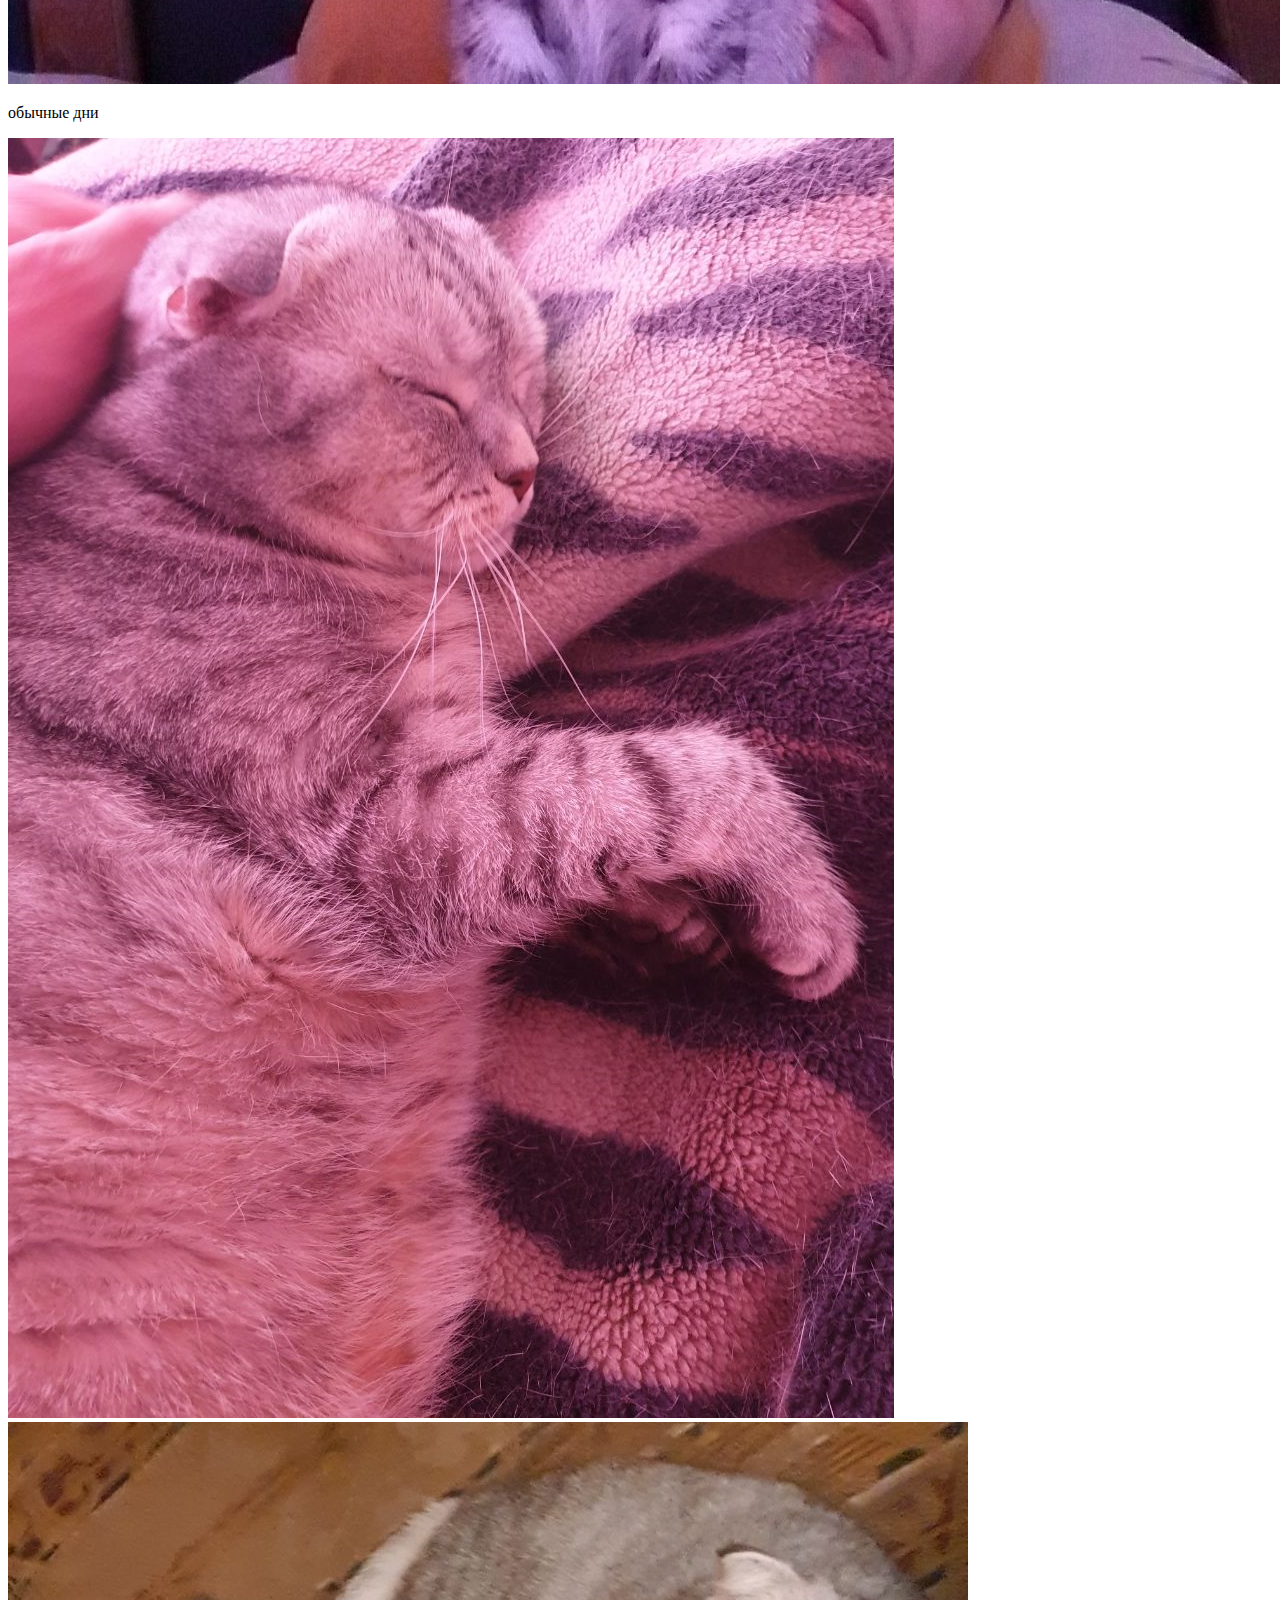
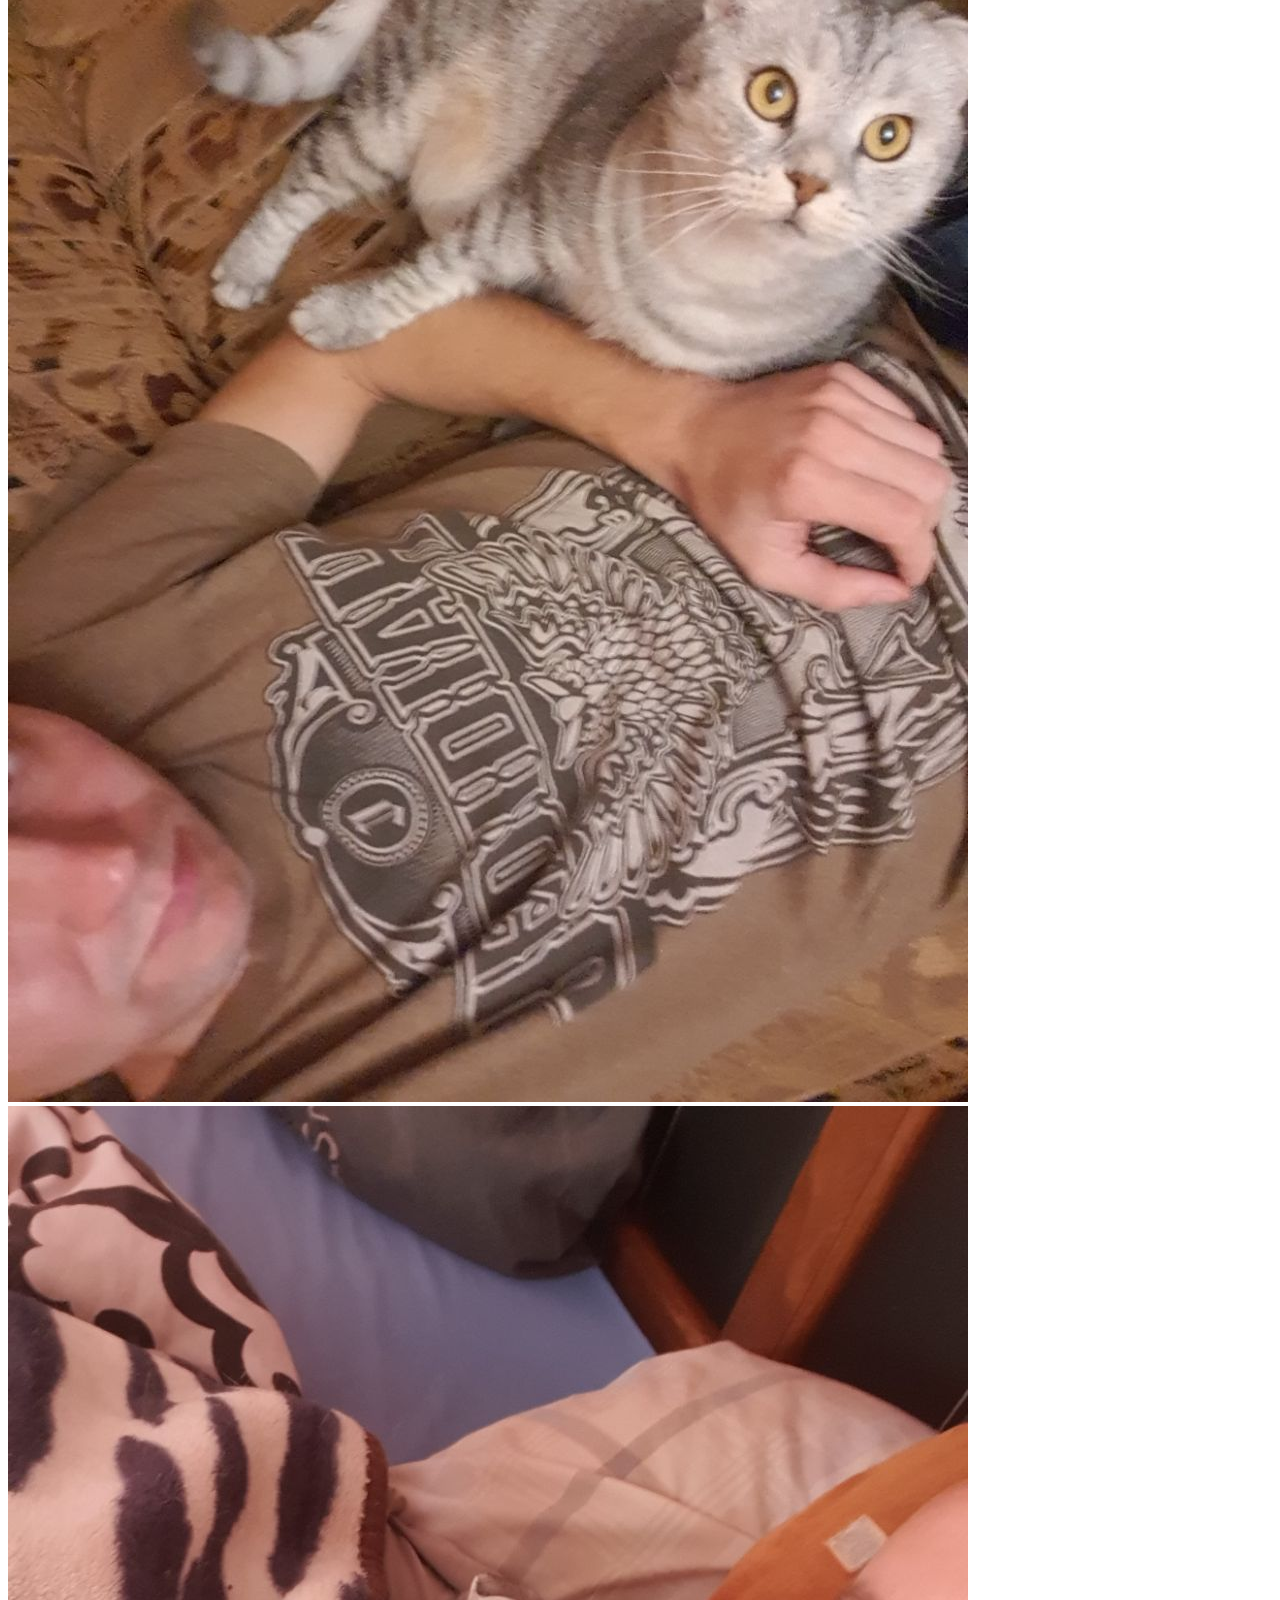
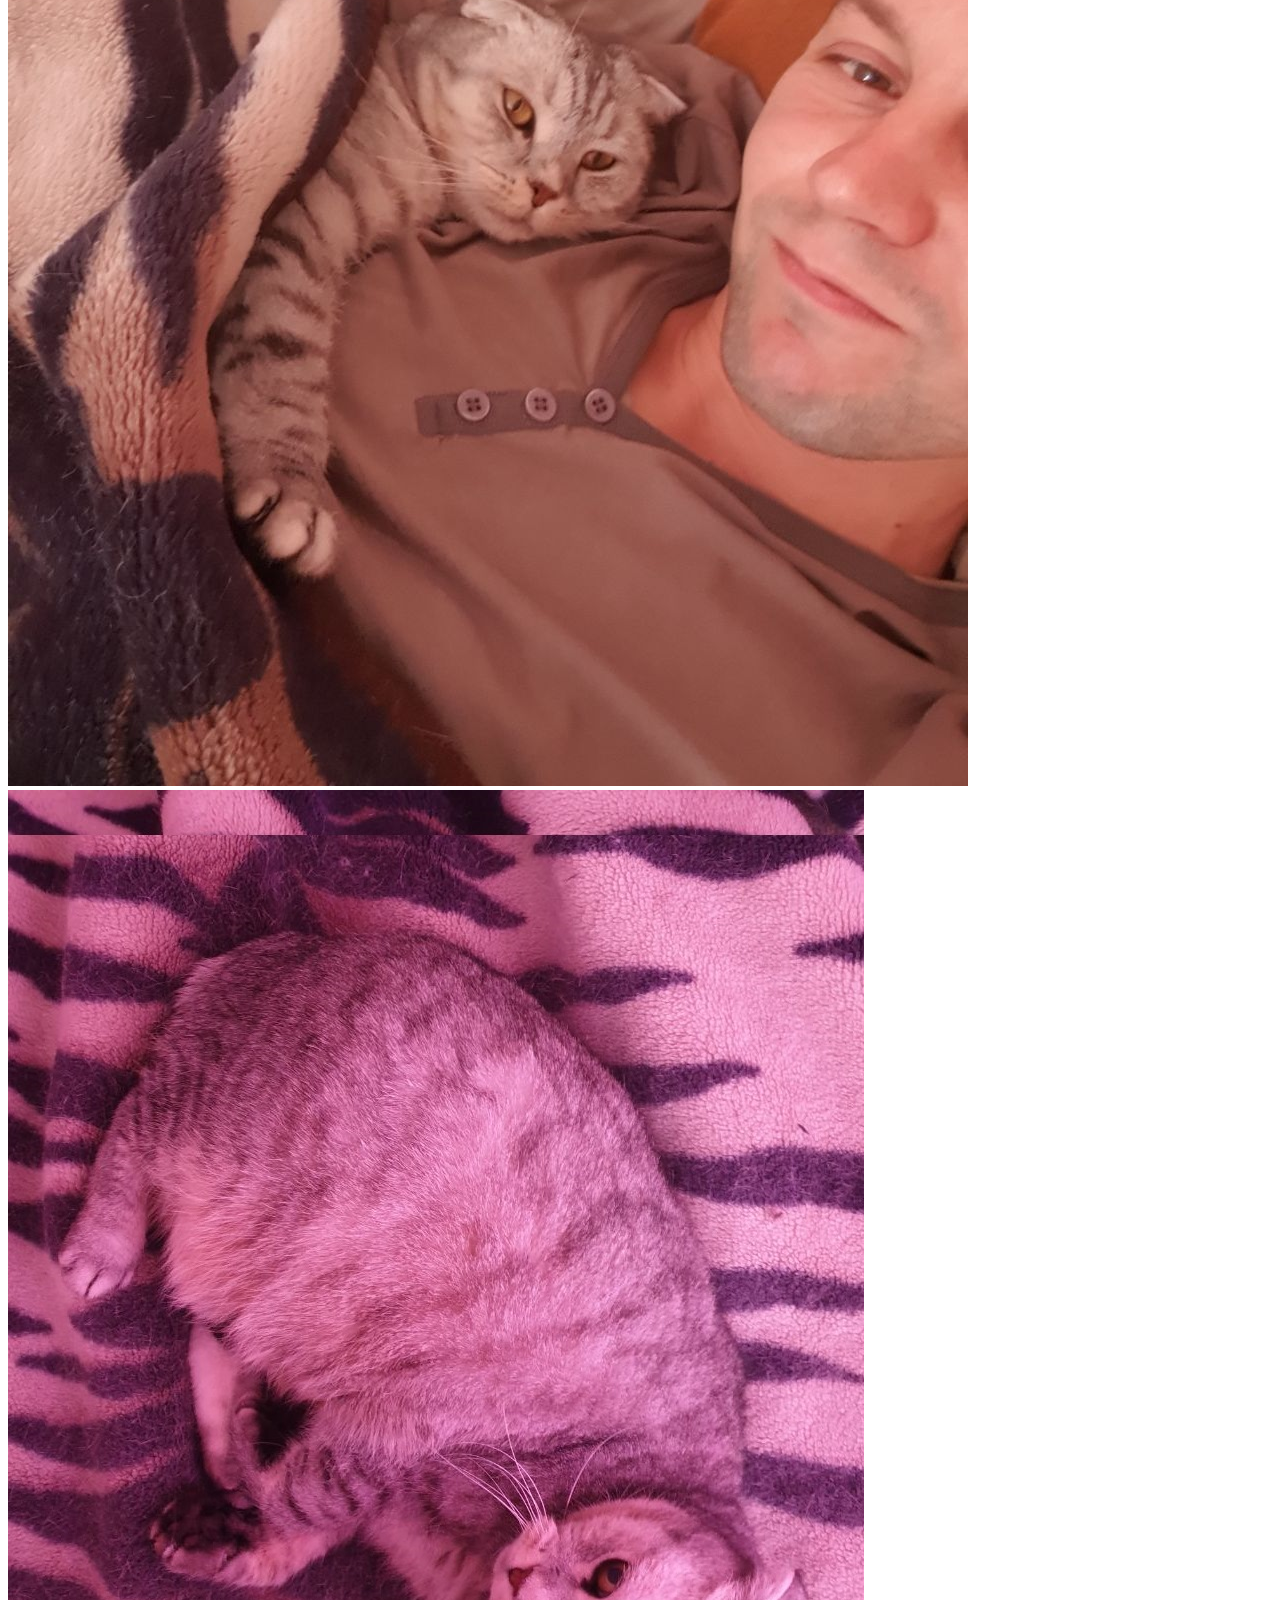
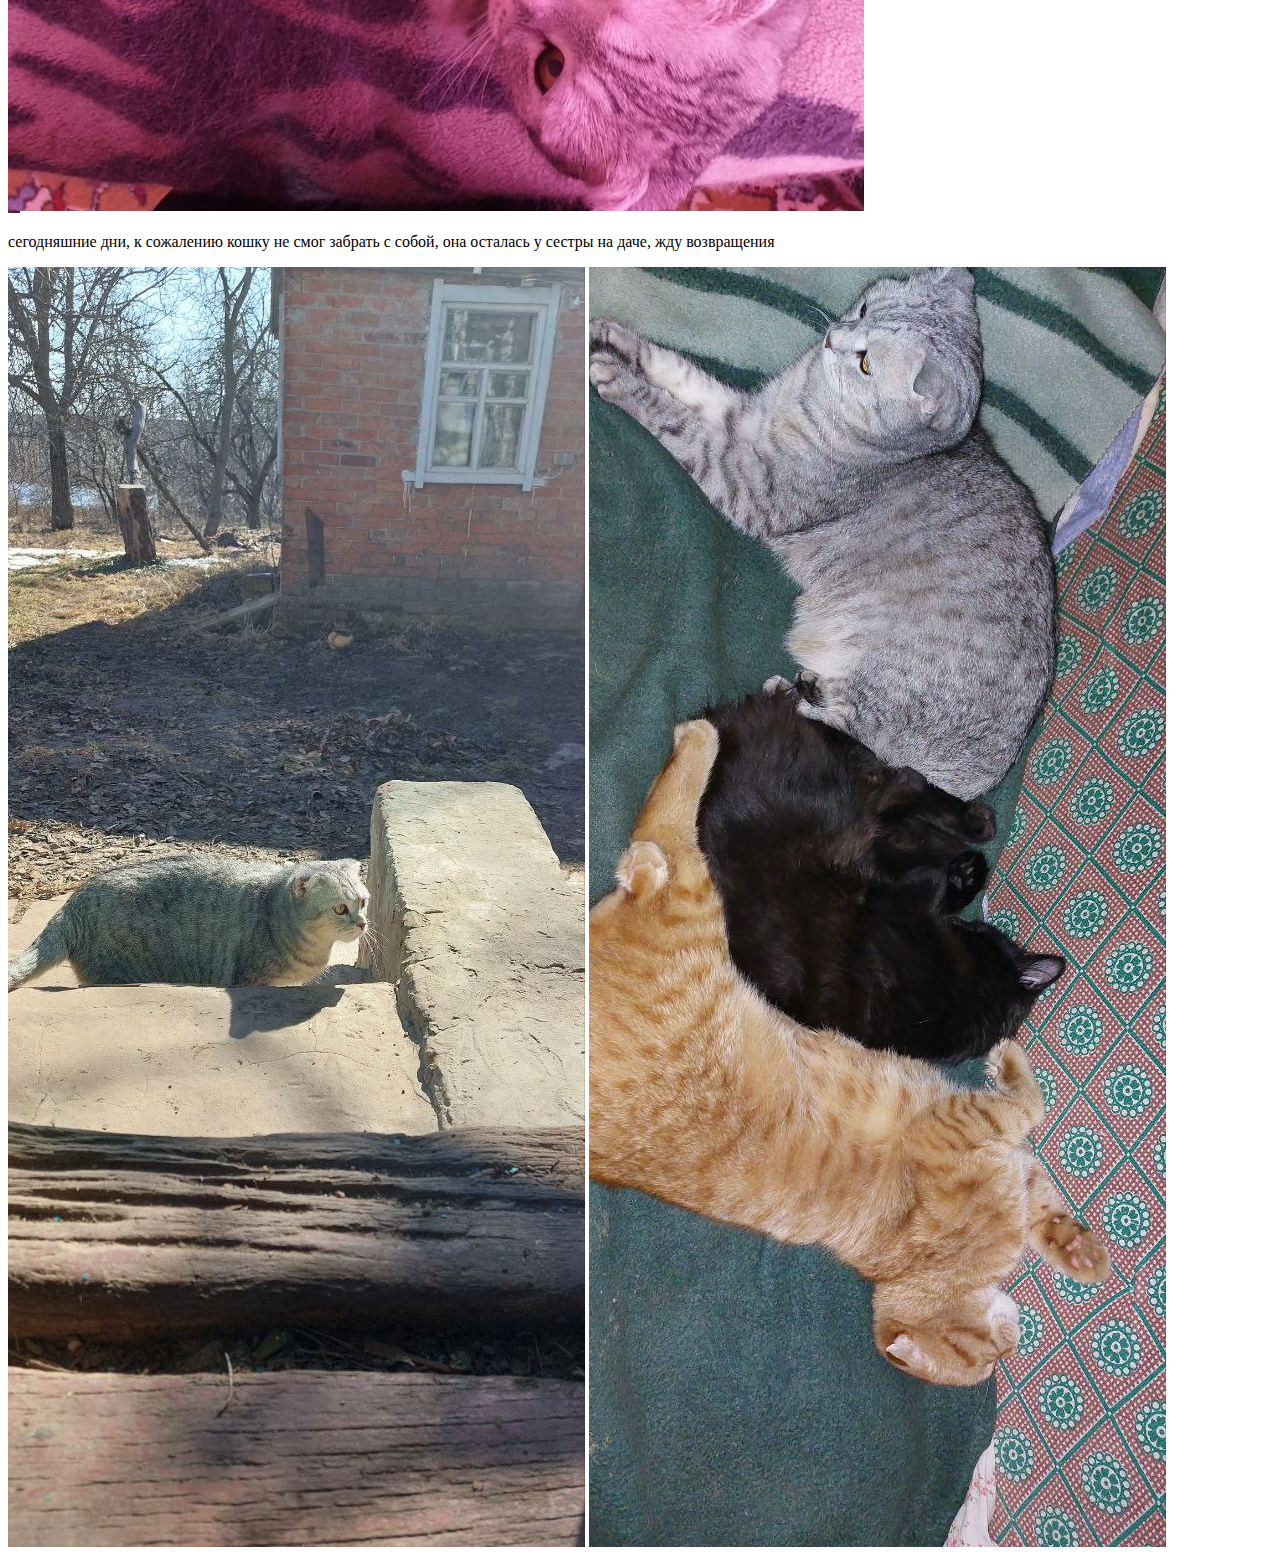
<file: album1/album1.html>
<!DOCTYPE html>   
<html>
  <head>
    <meta charset="utf-8">
    <title>Кошка</title>  
  </head>
  <body>
  
        <h1>Кошка по имени "Кошка"</h1>
       
      
        <p> ниже будут разные стадии из жизни кошки </p>
        <p> первые дни </p>
        <img src=cat1.jpeg>
        <img src=cat2.jpeg>
        <img src=cat3.jpeg>
        <img src=cat4.jpeg>
        <img src=cat5.jpeg>
        
        <p> обычные дни </p>
        <img src=cat6.jpeg>
        <img src=cat9.jpeg>
        <img src=cat10.jpeg>
        <img src=cat11.jpeg>
      <p> сегодняшние дни, к сожалению кошку не смог забрать с собой, она осталась у сестры на даче, жду возвращения </p>
      <img src=cat12.jpeg>
      <img src=cat13.jpeg>
      
</body>


</html>
</file>
<file: styles.css>
img.imgsize {
            width: 30%; /* ширина и высота, убрал из тега имг*/
            border-radius: 8px;            
            height:30%;  
            display: block;
            margin: 0 auto; }

img.imgsize3 {
    border-radius: 8px;  /* скругление радиуса изображения*/
    width: 400px; /* ширина и высота, убрал из тега имг*/
    height:600px;}


li {
  list-style-type: square;   /* стиль для списка контакты и название фотоальбомов*/
  font-size: 12pt; 
}
p {
  font-family: arial; /* для всех абзацев сделал шрифт Ариал*/
  font-size: 12pt;   /* для всех абзацев сделал размер шрифта 12*/
  text-align:justify; /* заменил саторое <p align="justify"> */
}
h1,h2,h3 {
  text-align:center;  /*тоже самое только для заголовков*/
  color: #000080;  /*цвет синий по таблице выбрал, таблицу нашел в интернете */
}
</file>
